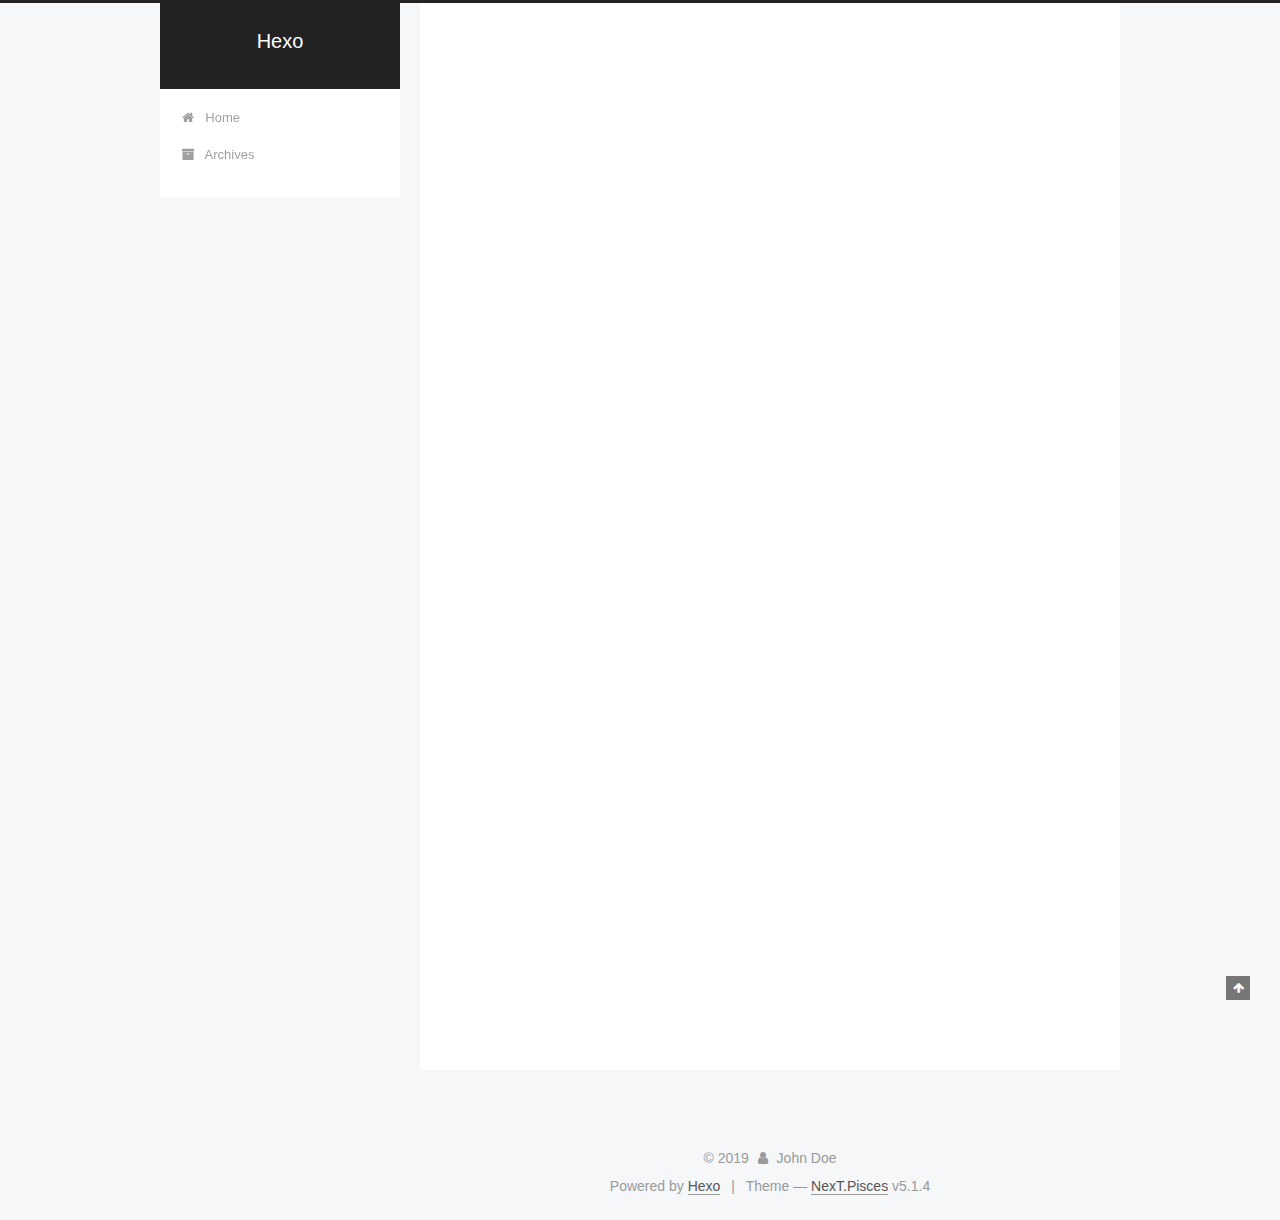
<file: index.html>
<!DOCTYPE html>



  


<html class="theme-next pisces use-motion" lang>
<head><meta name="generator" content="Hexo 3.9.0">
  <meta charset="UTF-8">
<meta http-equiv="X-UA-Compatible" content="IE=edge">
<meta name="viewport" content="width=device-width, initial-scale=1, maximum-scale=1">
<meta name="theme-color" content="#222">









<meta http-equiv="Cache-Control" content="no-transform">
<meta http-equiv="Cache-Control" content="no-siteapp">
















  
  
  <link href="/lib/fancybox/source/jquery.fancybox.css?v=2.1.5" rel="stylesheet" type="text/css">







<link href="/lib/font-awesome/css/font-awesome.min.css?v=4.6.2" rel="stylesheet" type="text/css">

<link href="/css/main.css?v=5.1.4" rel="stylesheet" type="text/css">


  <link rel="apple-touch-icon" sizes="180x180" href="/images/apple-touch-icon-next.png?v=5.1.4">


  <link rel="icon" type="image/png" sizes="32x32" href="/images/favicon-32x32-next.png?v=5.1.4">


  <link rel="icon" type="image/png" sizes="16x16" href="/images/favicon-16x16-next.png?v=5.1.4">


  <link rel="mask-icon" href="/images/logo.svg?v=5.1.4" color="#222">





  <meta name="keywords" content="Hexo, NexT">










<meta property="og:type" content="website">
<meta property="og:title" content="Hexo">
<meta property="og:url" content="http://yoursite.com/index.html">
<meta property="og:site_name" content="Hexo">
<meta property="og:locale" content="default">
<meta name="twitter:card" content="summary">
<meta name="twitter:title" content="Hexo">



<script type="text/javascript" id="hexo.configurations">
  var NexT = window.NexT || {};
  var CONFIG = {
    root: '/',
    scheme: 'Pisces',
    version: '5.1.4',
    sidebar: {"position":"left","display":"post","offset":12,"b2t":false,"scrollpercent":false,"onmobile":false},
    fancybox: true,
    tabs: true,
    motion: {"enable":true,"async":false,"transition":{"post_block":"fadeIn","post_header":"slideDownIn","post_body":"slideDownIn","coll_header":"slideLeftIn","sidebar":"slideUpIn"}},
    duoshuo: {
      userId: '0',
      author: 'Author'
    },
    algolia: {
      applicationID: '',
      apiKey: '',
      indexName: '',
      hits: {"per_page":10},
      labels: {"input_placeholder":"Search for Posts","hits_empty":"We didn't find any results for the search: ${query}","hits_stats":"${hits} results found in ${time} ms"}
    }
  };
</script>



  <link rel="canonical" href="http://yoursite.com/">





  <title>Hexo</title>
  








</head>

<body itemscope itemtype="http://schema.org/WebPage" lang="default">

  
  
    
  

  <div class="container sidebar-position-left 
  page-home">
    <div class="headband"></div>

    <header id="header" class="header" itemscope itemtype="http://schema.org/WPHeader">
      <div class="header-inner"><div class="site-brand-wrapper">
  <div class="site-meta ">
    

    <div class="custom-logo-site-title">
      <a href="/" class="brand" rel="start">
        <span class="logo-line-before"><i></i></span>
        <span class="site-title">Hexo</span>
        <span class="logo-line-after"><i></i></span>
      </a>
    </div>
      
        <p class="site-subtitle"></p>
      
  </div>

  <div class="site-nav-toggle">
    <button>
      <span class="btn-bar"></span>
      <span class="btn-bar"></span>
      <span class="btn-bar"></span>
    </button>
  </div>
</div>

<nav class="site-nav">
  

  
    <ul id="menu" class="menu">
      
        
        <li class="menu-item menu-item-home">
          <a href="/" rel="section">
            
              <i class="menu-item-icon fa fa-fw fa-home"></i> <br>
            
            Home
          </a>
        </li>
      
        
        <li class="menu-item menu-item-archives">
          <a href="/archives/" rel="section">
            
              <i class="menu-item-icon fa fa-fw fa-archive"></i> <br>
            
            Archives
          </a>
        </li>
      

      
    </ul>
  

  
</nav>



 </div>
    </header>

    <main id="main" class="main">
      <div class="main-inner">
        <div class="content-wrap">
          <div id="content" class="content">
            
  <section id="posts" class="posts-expand">
    
      

  

  
  
  

  <article class="post post-type-normal" itemscope itemtype="http://schema.org/Article">
  
  
  
  <div class="post-block">
    <link itemprop="mainEntityOfPage" href="http://yoursite.com/2019/08/02/hello-world/">

    <span hidden itemprop="author" itemscope itemtype="http://schema.org/Person">
      <meta itemprop="name" content="John Doe">
      <meta itemprop="description" content>
      <meta itemprop="image" content="/images/avatar.gif">
    </span>

    <span hidden itemprop="publisher" itemscope itemtype="http://schema.org/Organization">
      <meta itemprop="name" content="Hexo">
    </span>

    
      <header class="post-header">

        
        
          <h1 class="post-title" itemprop="name headline">
                
                <a class="post-title-link" href="/2019/08/02/hello-world/" itemprop="url">Hello World</a></h1>
        

        <div class="post-meta">
          <span class="post-time">
            
              <span class="post-meta-item-icon">
                <i class="fa fa-calendar-o"></i>
              </span>
              
                <span class="post-meta-item-text">Posted on</span>
              
              <time title="Post created" itemprop="dateCreated datePublished" datetime="2019-08-02T12:05:30+08:00">
                2019-08-02
              </time>
            

            

            
          </span>

          

          
            
          

          
          

          

          

          

        </div>
      </header>
    

    
    
    
    <div class="post-body" itemprop="articleBody">

      
      

      
        
          
            <p>Welcome to <a href="https://hexo.io/" target="_blank" rel="noopener">Hexo</a>! This is your very first post. Check <a href="https://hexo.io/docs/" target="_blank" rel="noopener">documentation</a> for more info. If you get any problems when using Hexo, you can find the answer in <a href="https://hexo.io/docs/troubleshooting.html" target="_blank" rel="noopener">troubleshooting</a> or you can ask me on <a href="https://github.com/hexojs/hexo/issues" target="_blank" rel="noopener">GitHub</a>.</p>
<h2 id="Quick-Start"><a href="#Quick-Start" class="headerlink" title="Quick Start"></a>Quick Start</h2><h3 id="Create-a-new-post"><a href="#Create-a-new-post" class="headerlink" title="Create a new post"></a>Create a new post</h3><figure class="highlight bash"><table><tr><td class="gutter"><pre><span class="line">1</span><br></pre></td><td class="code"><pre><span class="line">$ hexo new <span class="string">"My New Post"</span></span><br></pre></td></tr></table></figure>

<p>More info: <a href="https://hexo.io/docs/writing.html" target="_blank" rel="noopener">Writing</a></p>
<h3 id="Run-server"><a href="#Run-server" class="headerlink" title="Run server"></a>Run server</h3><figure class="highlight bash"><table><tr><td class="gutter"><pre><span class="line">1</span><br></pre></td><td class="code"><pre><span class="line">$ hexo server</span><br></pre></td></tr></table></figure>

<p>More info: <a href="https://hexo.io/docs/server.html" target="_blank" rel="noopener">Server</a></p>
<h3 id="Generate-static-files"><a href="#Generate-static-files" class="headerlink" title="Generate static files"></a>Generate static files</h3><figure class="highlight bash"><table><tr><td class="gutter"><pre><span class="line">1</span><br></pre></td><td class="code"><pre><span class="line">$ hexo generate</span><br></pre></td></tr></table></figure>

<p>More info: <a href="https://hexo.io/docs/generating.html" target="_blank" rel="noopener">Generating</a></p>
<h3 id="Deploy-to-remote-sites"><a href="#Deploy-to-remote-sites" class="headerlink" title="Deploy to remote sites"></a>Deploy to remote sites</h3><figure class="highlight bash"><table><tr><td class="gutter"><pre><span class="line">1</span><br></pre></td><td class="code"><pre><span class="line">$ hexo deploy</span><br></pre></td></tr></table></figure>

<p>More info: <a href="https://hexo.io/docs/deployment.html" target="_blank" rel="noopener">Deployment</a></p>

          
        
      
    </div>
    
    
    

    

    

    

    <footer class="post-footer">
      

      

      

      
      
        <div class="post-eof"></div>
      
    </footer>
  </div>
  
  
  
  </article>


    
  </section>

  


          </div>
          


          

        </div>
        
          
  
  <div class="sidebar-toggle">
    <div class="sidebar-toggle-line-wrap">
      <span class="sidebar-toggle-line sidebar-toggle-line-first"></span>
      <span class="sidebar-toggle-line sidebar-toggle-line-middle"></span>
      <span class="sidebar-toggle-line sidebar-toggle-line-last"></span>
    </div>
  </div>

  <aside id="sidebar" class="sidebar">
    
    <div class="sidebar-inner">

      

      

      <section class="site-overview-wrap sidebar-panel sidebar-panel-active">
        <div class="site-overview">
          <div class="site-author motion-element" itemprop="author" itemscope itemtype="http://schema.org/Person">
            
              <p class="site-author-name" itemprop="name">John Doe</p>
              <p class="site-description motion-element" itemprop="description"></p>
          </div>

          <nav class="site-state motion-element">

            
              <div class="site-state-item site-state-posts">
              
                <a href="/archives/">
              
                  <span class="site-state-item-count">1</span>
                  <span class="site-state-item-name">posts</span>
                </a>
              </div>
            

            

            

          </nav>

          

          

          
          

          
          

          

        </div>
      </section>

      

      

    </div>
  </aside>


        
      </div>
    </main>

    <footer id="footer" class="footer">
      <div class="footer-inner">
        <div class="copyright">&copy; <span itemprop="copyrightYear">2019</span>
  <span class="with-love">
    <i class="fa fa-user"></i>
  </span>
  <span class="author" itemprop="copyrightHolder">John Doe</span>

  
</div>


  <div class="powered-by">Powered by <a class="theme-link" target="_blank" href="https://hexo.io">Hexo</a></div>



  <span class="post-meta-divider">|</span>



  <div class="theme-info">Theme &mdash; <a class="theme-link" target="_blank" href="https://github.com/iissnan/hexo-theme-next">NexT.Pisces</a> v5.1.4</div>




        







        
      </div>
    </footer>

    
      <div class="back-to-top">
        <i class="fa fa-arrow-up"></i>
        
      </div>
    

    

  </div>

  

<script type="text/javascript">
  if (Object.prototype.toString.call(window.Promise) !== '[object Function]') {
    window.Promise = null;
  }
</script>









  












  
  
    <script type="text/javascript" src="/lib/jquery/index.js?v=2.1.3"></script>
  

  
  
    <script type="text/javascript" src="/lib/fastclick/lib/fastclick.min.js?v=1.0.6"></script>
  

  
  
    <script type="text/javascript" src="/lib/jquery_lazyload/jquery.lazyload.js?v=1.9.7"></script>
  

  
  
    <script type="text/javascript" src="/lib/velocity/velocity.min.js?v=1.2.1"></script>
  

  
  
    <script type="text/javascript" src="/lib/velocity/velocity.ui.min.js?v=1.2.1"></script>
  

  
  
    <script type="text/javascript" src="/lib/fancybox/source/jquery.fancybox.pack.js?v=2.1.5"></script>
  


  


  <script type="text/javascript" src="/js/src/utils.js?v=5.1.4"></script>

  <script type="text/javascript" src="/js/src/motion.js?v=5.1.4"></script>



  
  


  <script type="text/javascript" src="/js/src/affix.js?v=5.1.4"></script>

  <script type="text/javascript" src="/js/src/schemes/pisces.js?v=5.1.4"></script>



  

  


  <script type="text/javascript" src="/js/src/bootstrap.js?v=5.1.4"></script>



  


  




	





  





  












  





  

  

  

  
  

  

  

  

</body>
</html>
</file>
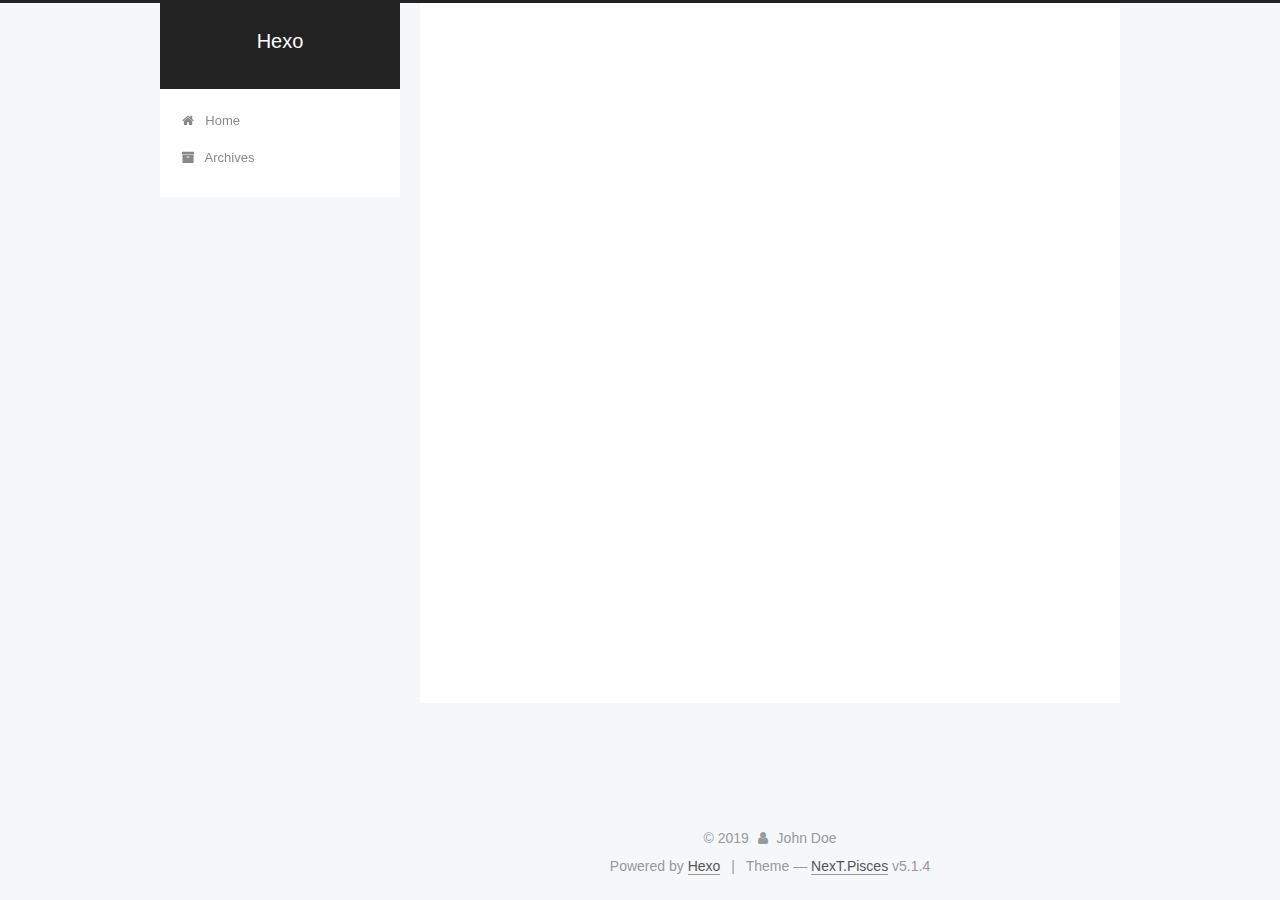
<file: archives/index.html>
<!DOCTYPE html>



  


<html class="theme-next pisces use-motion" lang>
<head><meta name="generator" content="Hexo 3.9.0">
  <meta charset="UTF-8">
<meta http-equiv="X-UA-Compatible" content="IE=edge">
<meta name="viewport" content="width=device-width, initial-scale=1, maximum-scale=1">
<meta name="theme-color" content="#222">









<meta http-equiv="Cache-Control" content="no-transform">
<meta http-equiv="Cache-Control" content="no-siteapp">
















  
  
  <link href="/lib/fancybox/source/jquery.fancybox.css?v=2.1.5" rel="stylesheet" type="text/css">







<link href="/lib/font-awesome/css/font-awesome.min.css?v=4.6.2" rel="stylesheet" type="text/css">

<link href="/css/main.css?v=5.1.4" rel="stylesheet" type="text/css">


  <link rel="apple-touch-icon" sizes="180x180" href="/images/apple-touch-icon-next.png?v=5.1.4">


  <link rel="icon" type="image/png" sizes="32x32" href="/images/favicon-32x32-next.png?v=5.1.4">


  <link rel="icon" type="image/png" sizes="16x16" href="/images/favicon-16x16-next.png?v=5.1.4">


  <link rel="mask-icon" href="/images/logo.svg?v=5.1.4" color="#222">





  <meta name="keywords" content="Hexo, NexT">










<meta property="og:type" content="website">
<meta property="og:title" content="Hexo">
<meta property="og:url" content="http://yoursite.com/archives/index.html">
<meta property="og:site_name" content="Hexo">
<meta property="og:locale" content="default">
<meta name="twitter:card" content="summary">
<meta name="twitter:title" content="Hexo">



<script type="text/javascript" id="hexo.configurations">
  var NexT = window.NexT || {};
  var CONFIG = {
    root: '/',
    scheme: 'Pisces',
    version: '5.1.4',
    sidebar: {"position":"left","display":"post","offset":12,"b2t":false,"scrollpercent":false,"onmobile":false},
    fancybox: true,
    tabs: true,
    motion: {"enable":true,"async":false,"transition":{"post_block":"fadeIn","post_header":"slideDownIn","post_body":"slideDownIn","coll_header":"slideLeftIn","sidebar":"slideUpIn"}},
    duoshuo: {
      userId: '0',
      author: 'Author'
    },
    algolia: {
      applicationID: '',
      apiKey: '',
      indexName: '',
      hits: {"per_page":10},
      labels: {"input_placeholder":"Search for Posts","hits_empty":"We didn't find any results for the search: ${query}","hits_stats":"${hits} results found in ${time} ms"}
    }
  };
</script>



  <link rel="canonical" href="http://yoursite.com/archives/">





  <title>Archive | Hexo</title>
  








</head>

<body itemscope itemtype="http://schema.org/WebPage" lang="default">

  
  
    
  

  <div class="container sidebar-position-left page-archive">
    <div class="headband"></div>

    <header id="header" class="header" itemscope itemtype="http://schema.org/WPHeader">
      <div class="header-inner"><div class="site-brand-wrapper">
  <div class="site-meta ">
    

    <div class="custom-logo-site-title">
      <a href="/" class="brand" rel="start">
        <span class="logo-line-before"><i></i></span>
        <span class="site-title">Hexo</span>
        <span class="logo-line-after"><i></i></span>
      </a>
    </div>
      
        <p class="site-subtitle"></p>
      
  </div>

  <div class="site-nav-toggle">
    <button>
      <span class="btn-bar"></span>
      <span class="btn-bar"></span>
      <span class="btn-bar"></span>
    </button>
  </div>
</div>

<nav class="site-nav">
  

  
    <ul id="menu" class="menu">
      
        
        <li class="menu-item menu-item-home">
          <a href="/" rel="section">
            
              <i class="menu-item-icon fa fa-fw fa-home"></i> <br>
            
            Home
          </a>
        </li>
      
        
        <li class="menu-item menu-item-archives">
          <a href="/archives/" rel="section">
            
              <i class="menu-item-icon fa fa-fw fa-archive"></i> <br>
            
            Archives
          </a>
        </li>
      

      
    </ul>
  

  
</nav>



 </div>
    </header>

    <main id="main" class="main">
      <div class="main-inner">
        <div class="content-wrap">
          <div id="content" class="content">
            

  
  
  
  <div class="post-block archive">
    <div id="posts" class="posts-collapse">
      <span class="archive-move-on"></span>

      <span class="archive-page-counter">
        
        
        
          
        
        Um..! 1 post. Keep on posting.
      </span>

      

        
        
        

        
          
          <div class="collection-title">
            <h1 class="archive-year" id="archive-year-2019">2019</h1>
          </div>
        
        

        

  <article class="post post-type-normal" itemscope itemtype="http://schema.org/Article">
    <header class="post-header">

      <h2 class="post-title">
        
            <a class="post-title-link" href="/2019/08/02/hello-world/" itemprop="url">
              
                <span itemprop="name">Hello World</span>
              
            </a>
        
      </h2>

      <div class="post-meta">
        <time class="post-time" itemprop="dateCreated" datetime="2019-08-02T12:05:30+08:00" content="2019-08-02">
          08-02
        </time>
      </div>

    </header>
  </article>



      

    </div>
  </div>
  
  
  

  



          </div>
          


          

        </div>
        
          
  
  <div class="sidebar-toggle">
    <div class="sidebar-toggle-line-wrap">
      <span class="sidebar-toggle-line sidebar-toggle-line-first"></span>
      <span class="sidebar-toggle-line sidebar-toggle-line-middle"></span>
      <span class="sidebar-toggle-line sidebar-toggle-line-last"></span>
    </div>
  </div>

  <aside id="sidebar" class="sidebar">
    
    <div class="sidebar-inner">

      

      

      <section class="site-overview-wrap sidebar-panel sidebar-panel-active">
        <div class="site-overview">
          <div class="site-author motion-element" itemprop="author" itemscope itemtype="http://schema.org/Person">
            
              <p class="site-author-name" itemprop="name">John Doe</p>
              <p class="site-description motion-element" itemprop="description"></p>
          </div>

          <nav class="site-state motion-element">

            
              <div class="site-state-item site-state-posts">
              
                <a href="/archives/">
              
                  <span class="site-state-item-count">1</span>
                  <span class="site-state-item-name">posts</span>
                </a>
              </div>
            

            

            

          </nav>

          

          

          
          

          
          

          

        </div>
      </section>

      

      

    </div>
  </aside>


        
      </div>
    </main>

    <footer id="footer" class="footer">
      <div class="footer-inner">
        <div class="copyright">&copy; <span itemprop="copyrightYear">2019</span>
  <span class="with-love">
    <i class="fa fa-user"></i>
  </span>
  <span class="author" itemprop="copyrightHolder">John Doe</span>

  
</div>


  <div class="powered-by">Powered by <a class="theme-link" target="_blank" href="https://hexo.io">Hexo</a></div>



  <span class="post-meta-divider">|</span>



  <div class="theme-info">Theme &mdash; <a class="theme-link" target="_blank" href="https://github.com/iissnan/hexo-theme-next">NexT.Pisces</a> v5.1.4</div>




        







        
      </div>
    </footer>

    
      <div class="back-to-top">
        <i class="fa fa-arrow-up"></i>
        
      </div>
    

    

  </div>

  

<script type="text/javascript">
  if (Object.prototype.toString.call(window.Promise) !== '[object Function]') {
    window.Promise = null;
  }
</script>









  












  
  
    <script type="text/javascript" src="/lib/jquery/index.js?v=2.1.3"></script>
  

  
  
    <script type="text/javascript" src="/lib/fastclick/lib/fastclick.min.js?v=1.0.6"></script>
  

  
  
    <script type="text/javascript" src="/lib/jquery_lazyload/jquery.lazyload.js?v=1.9.7"></script>
  

  
  
    <script type="text/javascript" src="/lib/velocity/velocity.min.js?v=1.2.1"></script>
  

  
  
    <script type="text/javascript" src="/lib/velocity/velocity.ui.min.js?v=1.2.1"></script>
  

  
  
    <script type="text/javascript" src="/lib/fancybox/source/jquery.fancybox.pack.js?v=2.1.5"></script>
  


  


  <script type="text/javascript" src="/js/src/utils.js?v=5.1.4"></script>

  <script type="text/javascript" src="/js/src/motion.js?v=5.1.4"></script>



  
  


  <script type="text/javascript" src="/js/src/affix.js?v=5.1.4"></script>

  <script type="text/javascript" src="/js/src/schemes/pisces.js?v=5.1.4"></script>



  

  


  <script type="text/javascript" src="/js/src/bootstrap.js?v=5.1.4"></script>



  


  




	





  





  












  





  

  

  

  
  

  

  

  

</body>
</html>
</file>
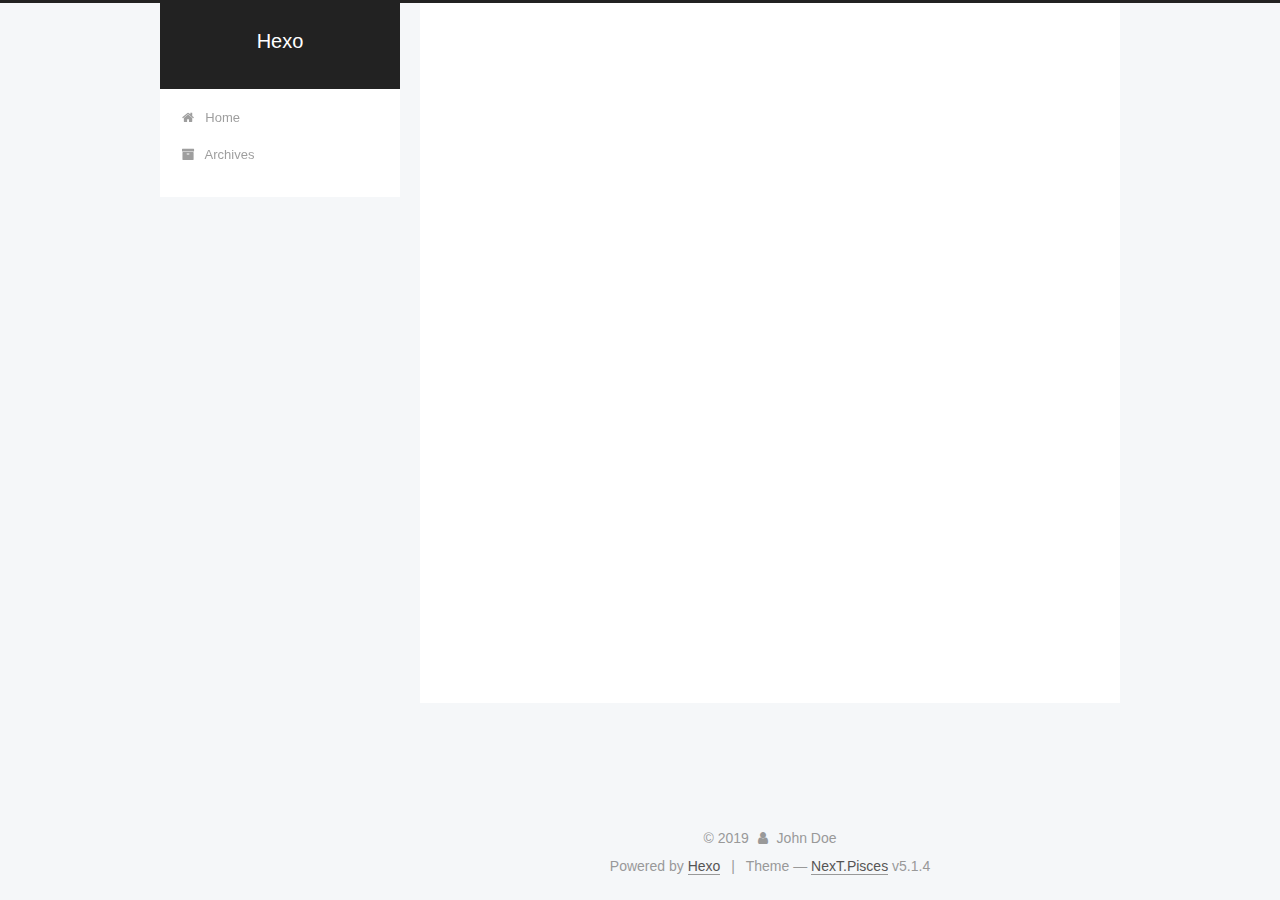
<file: archives/2019/index.html>
<!DOCTYPE html>



  


<html class="theme-next pisces use-motion" lang>
<head><meta name="generator" content="Hexo 3.9.0">
  <meta charset="UTF-8">
<meta http-equiv="X-UA-Compatible" content="IE=edge">
<meta name="viewport" content="width=device-width, initial-scale=1, maximum-scale=1">
<meta name="theme-color" content="#222">









<meta http-equiv="Cache-Control" content="no-transform">
<meta http-equiv="Cache-Control" content="no-siteapp">
















  
  
  <link href="/lib/fancybox/source/jquery.fancybox.css?v=2.1.5" rel="stylesheet" type="text/css">







<link href="/lib/font-awesome/css/font-awesome.min.css?v=4.6.2" rel="stylesheet" type="text/css">

<link href="/css/main.css?v=5.1.4" rel="stylesheet" type="text/css">


  <link rel="apple-touch-icon" sizes="180x180" href="/images/apple-touch-icon-next.png?v=5.1.4">


  <link rel="icon" type="image/png" sizes="32x32" href="/images/favicon-32x32-next.png?v=5.1.4">


  <link rel="icon" type="image/png" sizes="16x16" href="/images/favicon-16x16-next.png?v=5.1.4">


  <link rel="mask-icon" href="/images/logo.svg?v=5.1.4" color="#222">





  <meta name="keywords" content="Hexo, NexT">










<meta property="og:type" content="website">
<meta property="og:title" content="Hexo">
<meta property="og:url" content="http://yoursite.com/archives/2019/index.html">
<meta property="og:site_name" content="Hexo">
<meta property="og:locale" content="default">
<meta name="twitter:card" content="summary">
<meta name="twitter:title" content="Hexo">



<script type="text/javascript" id="hexo.configurations">
  var NexT = window.NexT || {};
  var CONFIG = {
    root: '/',
    scheme: 'Pisces',
    version: '5.1.4',
    sidebar: {"position":"left","display":"post","offset":12,"b2t":false,"scrollpercent":false,"onmobile":false},
    fancybox: true,
    tabs: true,
    motion: {"enable":true,"async":false,"transition":{"post_block":"fadeIn","post_header":"slideDownIn","post_body":"slideDownIn","coll_header":"slideLeftIn","sidebar":"slideUpIn"}},
    duoshuo: {
      userId: '0',
      author: 'Author'
    },
    algolia: {
      applicationID: '',
      apiKey: '',
      indexName: '',
      hits: {"per_page":10},
      labels: {"input_placeholder":"Search for Posts","hits_empty":"We didn't find any results for the search: ${query}","hits_stats":"${hits} results found in ${time} ms"}
    }
  };
</script>



  <link rel="canonical" href="http://yoursite.com/archives/2019/">





  <title>Archive | Hexo</title>
  








</head>

<body itemscope itemtype="http://schema.org/WebPage" lang="default">

  
  
    
  

  <div class="container sidebar-position-left page-archive">
    <div class="headband"></div>

    <header id="header" class="header" itemscope itemtype="http://schema.org/WPHeader">
      <div class="header-inner"><div class="site-brand-wrapper">
  <div class="site-meta ">
    

    <div class="custom-logo-site-title">
      <a href="/" class="brand" rel="start">
        <span class="logo-line-before"><i></i></span>
        <span class="site-title">Hexo</span>
        <span class="logo-line-after"><i></i></span>
      </a>
    </div>
      
        <p class="site-subtitle"></p>
      
  </div>

  <div class="site-nav-toggle">
    <button>
      <span class="btn-bar"></span>
      <span class="btn-bar"></span>
      <span class="btn-bar"></span>
    </button>
  </div>
</div>

<nav class="site-nav">
  

  
    <ul id="menu" class="menu">
      
        
        <li class="menu-item menu-item-home">
          <a href="/" rel="section">
            
              <i class="menu-item-icon fa fa-fw fa-home"></i> <br>
            
            Home
          </a>
        </li>
      
        
        <li class="menu-item menu-item-archives">
          <a href="/archives/" rel="section">
            
              <i class="menu-item-icon fa fa-fw fa-archive"></i> <br>
            
            Archives
          </a>
        </li>
      

      
    </ul>
  

  
</nav>



 </div>
    </header>

    <main id="main" class="main">
      <div class="main-inner">
        <div class="content-wrap">
          <div id="content" class="content">
            

  
  
  
  <div class="post-block archive">
    <div id="posts" class="posts-collapse">
      <span class="archive-move-on"></span>

      <span class="archive-page-counter">
        
        
        
          
        
        Um..! 1 post. Keep on posting.
      </span>

      

        
        
        

        
          
          <div class="collection-title">
            <h1 class="archive-year" id="archive-year-2019">2019</h1>
          </div>
        
        

        

  <article class="post post-type-normal" itemscope itemtype="http://schema.org/Article">
    <header class="post-header">

      <h2 class="post-title">
        
            <a class="post-title-link" href="/2019/08/02/hello-world/" itemprop="url">
              
                <span itemprop="name">Hello World</span>
              
            </a>
        
      </h2>

      <div class="post-meta">
        <time class="post-time" itemprop="dateCreated" datetime="2019-08-02T12:05:30+08:00" content="2019-08-02">
          08-02
        </time>
      </div>

    </header>
  </article>



      

    </div>
  </div>
  
  
  

  



          </div>
          


          

        </div>
        
          
  
  <div class="sidebar-toggle">
    <div class="sidebar-toggle-line-wrap">
      <span class="sidebar-toggle-line sidebar-toggle-line-first"></span>
      <span class="sidebar-toggle-line sidebar-toggle-line-middle"></span>
      <span class="sidebar-toggle-line sidebar-toggle-line-last"></span>
    </div>
  </div>

  <aside id="sidebar" class="sidebar">
    
    <div class="sidebar-inner">

      

      

      <section class="site-overview-wrap sidebar-panel sidebar-panel-active">
        <div class="site-overview">
          <div class="site-author motion-element" itemprop="author" itemscope itemtype="http://schema.org/Person">
            
              <p class="site-author-name" itemprop="name">John Doe</p>
              <p class="site-description motion-element" itemprop="description"></p>
          </div>

          <nav class="site-state motion-element">

            
              <div class="site-state-item site-state-posts">
              
                <a href="/archives/">
              
                  <span class="site-state-item-count">1</span>
                  <span class="site-state-item-name">posts</span>
                </a>
              </div>
            

            

            

          </nav>

          

          

          
          

          
          

          

        </div>
      </section>

      

      

    </div>
  </aside>


        
      </div>
    </main>

    <footer id="footer" class="footer">
      <div class="footer-inner">
        <div class="copyright">&copy; <span itemprop="copyrightYear">2019</span>
  <span class="with-love">
    <i class="fa fa-user"></i>
  </span>
  <span class="author" itemprop="copyrightHolder">John Doe</span>

  
</div>


  <div class="powered-by">Powered by <a class="theme-link" target="_blank" href="https://hexo.io">Hexo</a></div>



  <span class="post-meta-divider">|</span>



  <div class="theme-info">Theme &mdash; <a class="theme-link" target="_blank" href="https://github.com/iissnan/hexo-theme-next">NexT.Pisces</a> v5.1.4</div>




        







        
      </div>
    </footer>

    
      <div class="back-to-top">
        <i class="fa fa-arrow-up"></i>
        
      </div>
    

    

  </div>

  

<script type="text/javascript">
  if (Object.prototype.toString.call(window.Promise) !== '[object Function]') {
    window.Promise = null;
  }
</script>









  












  
  
    <script type="text/javascript" src="/lib/jquery/index.js?v=2.1.3"></script>
  

  
  
    <script type="text/javascript" src="/lib/fastclick/lib/fastclick.min.js?v=1.0.6"></script>
  

  
  
    <script type="text/javascript" src="/lib/jquery_lazyload/jquery.lazyload.js?v=1.9.7"></script>
  

  
  
    <script type="text/javascript" src="/lib/velocity/velocity.min.js?v=1.2.1"></script>
  

  
  
    <script type="text/javascript" src="/lib/velocity/velocity.ui.min.js?v=1.2.1"></script>
  

  
  
    <script type="text/javascript" src="/lib/fancybox/source/jquery.fancybox.pack.js?v=2.1.5"></script>
  


  


  <script type="text/javascript" src="/js/src/utils.js?v=5.1.4"></script>

  <script type="text/javascript" src="/js/src/motion.js?v=5.1.4"></script>



  
  


  <script type="text/javascript" src="/js/src/affix.js?v=5.1.4"></script>

  <script type="text/javascript" src="/js/src/schemes/pisces.js?v=5.1.4"></script>



  

  


  <script type="text/javascript" src="/js/src/bootstrap.js?v=5.1.4"></script>



  


  




	





  





  












  





  

  

  

  
  

  

  

  

</body>
</html>
</file>
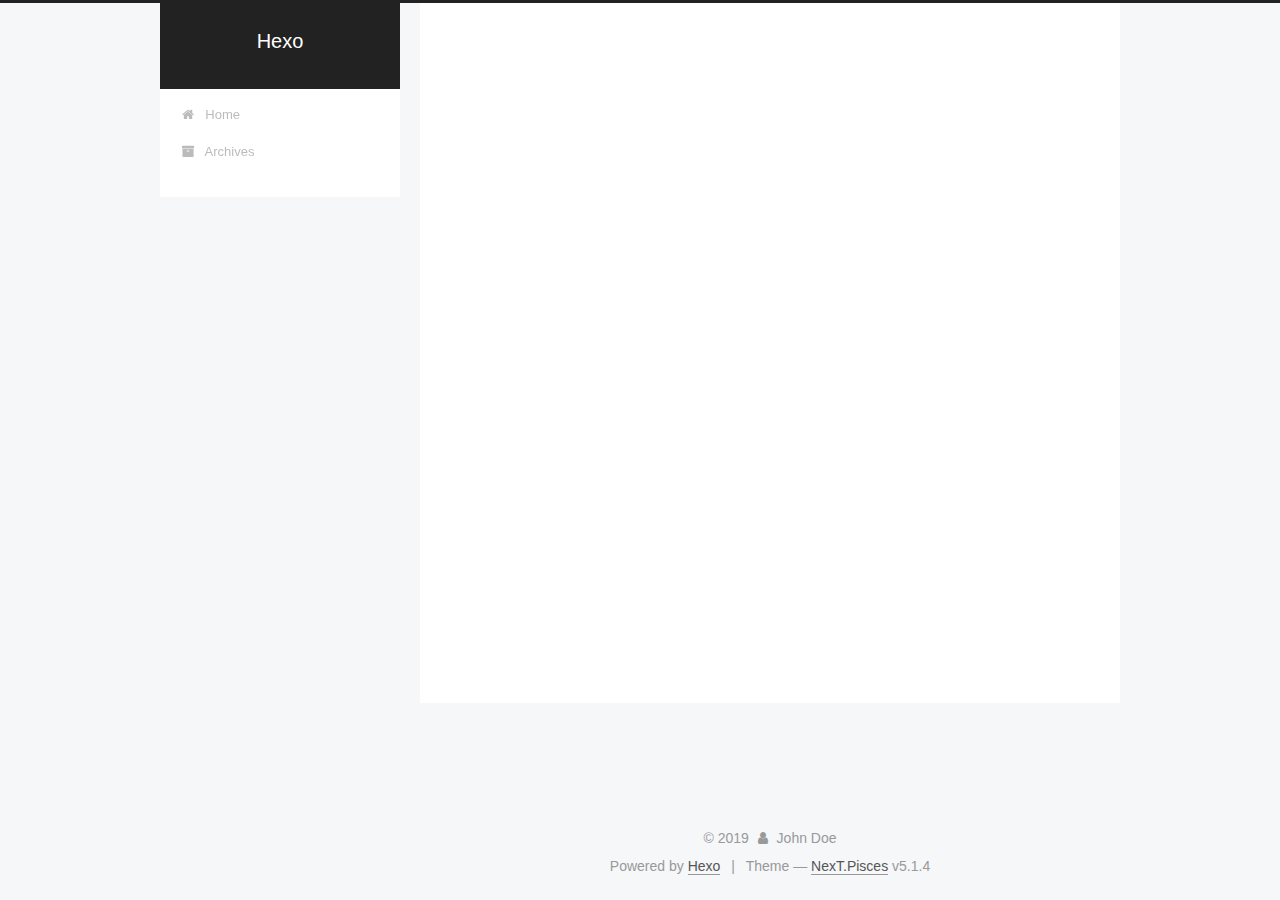
<file: archives/2019/08/index.html>
<!DOCTYPE html>



  


<html class="theme-next pisces use-motion" lang>
<head><meta name="generator" content="Hexo 3.9.0">
  <meta charset="UTF-8">
<meta http-equiv="X-UA-Compatible" content="IE=edge">
<meta name="viewport" content="width=device-width, initial-scale=1, maximum-scale=1">
<meta name="theme-color" content="#222">









<meta http-equiv="Cache-Control" content="no-transform">
<meta http-equiv="Cache-Control" content="no-siteapp">
















  
  
  <link href="/lib/fancybox/source/jquery.fancybox.css?v=2.1.5" rel="stylesheet" type="text/css">







<link href="/lib/font-awesome/css/font-awesome.min.css?v=4.6.2" rel="stylesheet" type="text/css">

<link href="/css/main.css?v=5.1.4" rel="stylesheet" type="text/css">


  <link rel="apple-touch-icon" sizes="180x180" href="/images/apple-touch-icon-next.png?v=5.1.4">


  <link rel="icon" type="image/png" sizes="32x32" href="/images/favicon-32x32-next.png?v=5.1.4">


  <link rel="icon" type="image/png" sizes="16x16" href="/images/favicon-16x16-next.png?v=5.1.4">


  <link rel="mask-icon" href="/images/logo.svg?v=5.1.4" color="#222">





  <meta name="keywords" content="Hexo, NexT">










<meta property="og:type" content="website">
<meta property="og:title" content="Hexo">
<meta property="og:url" content="http://yoursite.com/archives/2019/08/index.html">
<meta property="og:site_name" content="Hexo">
<meta property="og:locale" content="default">
<meta name="twitter:card" content="summary">
<meta name="twitter:title" content="Hexo">



<script type="text/javascript" id="hexo.configurations">
  var NexT = window.NexT || {};
  var CONFIG = {
    root: '/',
    scheme: 'Pisces',
    version: '5.1.4',
    sidebar: {"position":"left","display":"post","offset":12,"b2t":false,"scrollpercent":false,"onmobile":false},
    fancybox: true,
    tabs: true,
    motion: {"enable":true,"async":false,"transition":{"post_block":"fadeIn","post_header":"slideDownIn","post_body":"slideDownIn","coll_header":"slideLeftIn","sidebar":"slideUpIn"}},
    duoshuo: {
      userId: '0',
      author: 'Author'
    },
    algolia: {
      applicationID: '',
      apiKey: '',
      indexName: '',
      hits: {"per_page":10},
      labels: {"input_placeholder":"Search for Posts","hits_empty":"We didn't find any results for the search: ${query}","hits_stats":"${hits} results found in ${time} ms"}
    }
  };
</script>



  <link rel="canonical" href="http://yoursite.com/archives/2019/08/">





  <title>Archive | Hexo</title>
  








</head>

<body itemscope itemtype="http://schema.org/WebPage" lang="default">

  
  
    
  

  <div class="container sidebar-position-left page-archive">
    <div class="headband"></div>

    <header id="header" class="header" itemscope itemtype="http://schema.org/WPHeader">
      <div class="header-inner"><div class="site-brand-wrapper">
  <div class="site-meta ">
    

    <div class="custom-logo-site-title">
      <a href="/" class="brand" rel="start">
        <span class="logo-line-before"><i></i></span>
        <span class="site-title">Hexo</span>
        <span class="logo-line-after"><i></i></span>
      </a>
    </div>
      
        <p class="site-subtitle"></p>
      
  </div>

  <div class="site-nav-toggle">
    <button>
      <span class="btn-bar"></span>
      <span class="btn-bar"></span>
      <span class="btn-bar"></span>
    </button>
  </div>
</div>

<nav class="site-nav">
  

  
    <ul id="menu" class="menu">
      
        
        <li class="menu-item menu-item-home">
          <a href="/" rel="section">
            
              <i class="menu-item-icon fa fa-fw fa-home"></i> <br>
            
            Home
          </a>
        </li>
      
        
        <li class="menu-item menu-item-archives">
          <a href="/archives/" rel="section">
            
              <i class="menu-item-icon fa fa-fw fa-archive"></i> <br>
            
            Archives
          </a>
        </li>
      

      
    </ul>
  

  
</nav>



 </div>
    </header>

    <main id="main" class="main">
      <div class="main-inner">
        <div class="content-wrap">
          <div id="content" class="content">
            

  
  
  
  <div class="post-block archive">
    <div id="posts" class="posts-collapse">
      <span class="archive-move-on"></span>

      <span class="archive-page-counter">
        
        
        
          
        
        Um..! 1 post. Keep on posting.
      </span>

      

        
        
        

        
          
          <div class="collection-title">
            <h1 class="archive-year" id="archive-year-2019">2019</h1>
          </div>
        
        

        

  <article class="post post-type-normal" itemscope itemtype="http://schema.org/Article">
    <header class="post-header">

      <h2 class="post-title">
        
            <a class="post-title-link" href="/2019/08/02/hello-world/" itemprop="url">
              
                <span itemprop="name">Hello World</span>
              
            </a>
        
      </h2>

      <div class="post-meta">
        <time class="post-time" itemprop="dateCreated" datetime="2019-08-02T12:05:30+08:00" content="2019-08-02">
          08-02
        </time>
      </div>

    </header>
  </article>



      

    </div>
  </div>
  
  
  

  



          </div>
          


          

        </div>
        
          
  
  <div class="sidebar-toggle">
    <div class="sidebar-toggle-line-wrap">
      <span class="sidebar-toggle-line sidebar-toggle-line-first"></span>
      <span class="sidebar-toggle-line sidebar-toggle-line-middle"></span>
      <span class="sidebar-toggle-line sidebar-toggle-line-last"></span>
    </div>
  </div>

  <aside id="sidebar" class="sidebar">
    
    <div class="sidebar-inner">

      

      

      <section class="site-overview-wrap sidebar-panel sidebar-panel-active">
        <div class="site-overview">
          <div class="site-author motion-element" itemprop="author" itemscope itemtype="http://schema.org/Person">
            
              <p class="site-author-name" itemprop="name">John Doe</p>
              <p class="site-description motion-element" itemprop="description"></p>
          </div>

          <nav class="site-state motion-element">

            
              <div class="site-state-item site-state-posts">
              
                <a href="/archives/">
              
                  <span class="site-state-item-count">1</span>
                  <span class="site-state-item-name">posts</span>
                </a>
              </div>
            

            

            

          </nav>

          

          

          
          

          
          

          

        </div>
      </section>

      

      

    </div>
  </aside>


        
      </div>
    </main>

    <footer id="footer" class="footer">
      <div class="footer-inner">
        <div class="copyright">&copy; <span itemprop="copyrightYear">2019</span>
  <span class="with-love">
    <i class="fa fa-user"></i>
  </span>
  <span class="author" itemprop="copyrightHolder">John Doe</span>

  
</div>


  <div class="powered-by">Powered by <a class="theme-link" target="_blank" href="https://hexo.io">Hexo</a></div>



  <span class="post-meta-divider">|</span>



  <div class="theme-info">Theme &mdash; <a class="theme-link" target="_blank" href="https://github.com/iissnan/hexo-theme-next">NexT.Pisces</a> v5.1.4</div>




        







        
      </div>
    </footer>

    
      <div class="back-to-top">
        <i class="fa fa-arrow-up"></i>
        
      </div>
    

    

  </div>

  

<script type="text/javascript">
  if (Object.prototype.toString.call(window.Promise) !== '[object Function]') {
    window.Promise = null;
  }
</script>









  












  
  
    <script type="text/javascript" src="/lib/jquery/index.js?v=2.1.3"></script>
  

  
  
    <script type="text/javascript" src="/lib/fastclick/lib/fastclick.min.js?v=1.0.6"></script>
  

  
  
    <script type="text/javascript" src="/lib/jquery_lazyload/jquery.lazyload.js?v=1.9.7"></script>
  

  
  
    <script type="text/javascript" src="/lib/velocity/velocity.min.js?v=1.2.1"></script>
  

  
  
    <script type="text/javascript" src="/lib/velocity/velocity.ui.min.js?v=1.2.1"></script>
  

  
  
    <script type="text/javascript" src="/lib/fancybox/source/jquery.fancybox.pack.js?v=2.1.5"></script>
  


  


  <script type="text/javascript" src="/js/src/utils.js?v=5.1.4"></script>

  <script type="text/javascript" src="/js/src/motion.js?v=5.1.4"></script>



  
  


  <script type="text/javascript" src="/js/src/affix.js?v=5.1.4"></script>

  <script type="text/javascript" src="/js/src/schemes/pisces.js?v=5.1.4"></script>



  

  


  <script type="text/javascript" src="/js/src/bootstrap.js?v=5.1.4"></script>



  


  




	





  





  












  





  

  

  

  
  

  

  

  

</body>
</html>
</file>
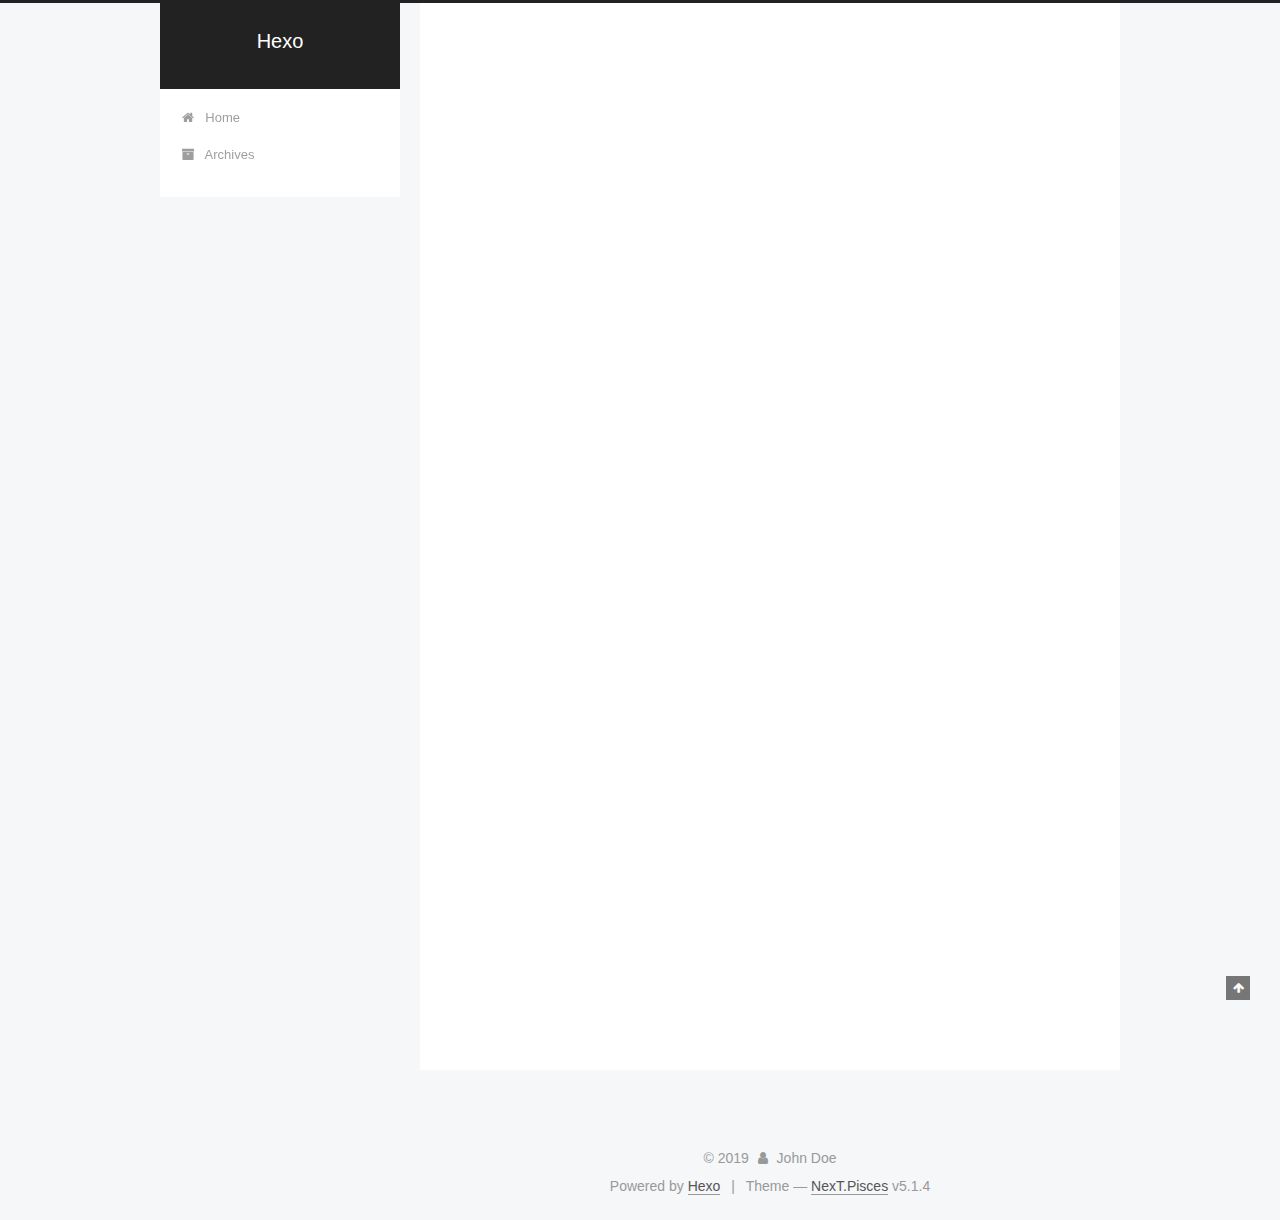
<file: 2019/08/02/hello-world/index.html>
<!DOCTYPE html>



  


<html class="theme-next pisces use-motion" lang>
<head><meta name="generator" content="Hexo 3.9.0">
  <meta charset="UTF-8">
<meta http-equiv="X-UA-Compatible" content="IE=edge">
<meta name="viewport" content="width=device-width, initial-scale=1, maximum-scale=1">
<meta name="theme-color" content="#222">









<meta http-equiv="Cache-Control" content="no-transform">
<meta http-equiv="Cache-Control" content="no-siteapp">
















  
  
  <link href="/lib/fancybox/source/jquery.fancybox.css?v=2.1.5" rel="stylesheet" type="text/css">







<link href="/lib/font-awesome/css/font-awesome.min.css?v=4.6.2" rel="stylesheet" type="text/css">

<link href="/css/main.css?v=5.1.4" rel="stylesheet" type="text/css">


  <link rel="apple-touch-icon" sizes="180x180" href="/images/apple-touch-icon-next.png?v=5.1.4">


  <link rel="icon" type="image/png" sizes="32x32" href="/images/favicon-32x32-next.png?v=5.1.4">


  <link rel="icon" type="image/png" sizes="16x16" href="/images/favicon-16x16-next.png?v=5.1.4">


  <link rel="mask-icon" href="/images/logo.svg?v=5.1.4" color="#222">





  <meta name="keywords" content="Hexo, NexT">










<meta name="description" content="Welcome to Hexo! This is your very first post. Check documentation for more info. If you get any problems when using Hexo, you can find the answer in troubleshooting or you can ask me on GitHub. Quick">
<meta property="og:type" content="article">
<meta property="og:title" content="Hello World">
<meta property="og:url" content="http://yoursite.com/2019/08/02/hello-world/index.html">
<meta property="og:site_name" content="Hexo">
<meta property="og:description" content="Welcome to Hexo! This is your very first post. Check documentation for more info. If you get any problems when using Hexo, you can find the answer in troubleshooting or you can ask me on GitHub. Quick">
<meta property="og:locale" content="default">
<meta property="og:updated_time" content="2019-08-02T04:05:30.569Z">
<meta name="twitter:card" content="summary">
<meta name="twitter:title" content="Hello World">
<meta name="twitter:description" content="Welcome to Hexo! This is your very first post. Check documentation for more info. If you get any problems when using Hexo, you can find the answer in troubleshooting or you can ask me on GitHub. Quick">



<script type="text/javascript" id="hexo.configurations">
  var NexT = window.NexT || {};
  var CONFIG = {
    root: '/',
    scheme: 'Pisces',
    version: '5.1.4',
    sidebar: {"position":"left","display":"post","offset":12,"b2t":false,"scrollpercent":false,"onmobile":false},
    fancybox: true,
    tabs: true,
    motion: {"enable":true,"async":false,"transition":{"post_block":"fadeIn","post_header":"slideDownIn","post_body":"slideDownIn","coll_header":"slideLeftIn","sidebar":"slideUpIn"}},
    duoshuo: {
      userId: '0',
      author: 'Author'
    },
    algolia: {
      applicationID: '',
      apiKey: '',
      indexName: '',
      hits: {"per_page":10},
      labels: {"input_placeholder":"Search for Posts","hits_empty":"We didn't find any results for the search: ${query}","hits_stats":"${hits} results found in ${time} ms"}
    }
  };
</script>



  <link rel="canonical" href="http://yoursite.com/2019/08/02/hello-world/">





  <title>Hello World | Hexo</title>
  








</head>

<body itemscope itemtype="http://schema.org/WebPage" lang="default">

  
  
    
  

  <div class="container sidebar-position-left page-post-detail">
    <div class="headband"></div>

    <header id="header" class="header" itemscope itemtype="http://schema.org/WPHeader">
      <div class="header-inner"><div class="site-brand-wrapper">
  <div class="site-meta ">
    

    <div class="custom-logo-site-title">
      <a href="/" class="brand" rel="start">
        <span class="logo-line-before"><i></i></span>
        <span class="site-title">Hexo</span>
        <span class="logo-line-after"><i></i></span>
      </a>
    </div>
      
        <p class="site-subtitle"></p>
      
  </div>

  <div class="site-nav-toggle">
    <button>
      <span class="btn-bar"></span>
      <span class="btn-bar"></span>
      <span class="btn-bar"></span>
    </button>
  </div>
</div>

<nav class="site-nav">
  

  
    <ul id="menu" class="menu">
      
        
        <li class="menu-item menu-item-home">
          <a href="/" rel="section">
            
              <i class="menu-item-icon fa fa-fw fa-home"></i> <br>
            
            Home
          </a>
        </li>
      
        
        <li class="menu-item menu-item-archives">
          <a href="/archives/" rel="section">
            
              <i class="menu-item-icon fa fa-fw fa-archive"></i> <br>
            
            Archives
          </a>
        </li>
      

      
    </ul>
  

  
</nav>



 </div>
    </header>

    <main id="main" class="main">
      <div class="main-inner">
        <div class="content-wrap">
          <div id="content" class="content">
            

  <div id="posts" class="posts-expand">
    

  

  
  
  

  <article class="post post-type-normal" itemscope itemtype="http://schema.org/Article">
  
  
  
  <div class="post-block">
    <link itemprop="mainEntityOfPage" href="http://yoursite.com/2019/08/02/hello-world/">

    <span hidden itemprop="author" itemscope itemtype="http://schema.org/Person">
      <meta itemprop="name" content="John Doe">
      <meta itemprop="description" content>
      <meta itemprop="image" content="/images/avatar.gif">
    </span>

    <span hidden itemprop="publisher" itemscope itemtype="http://schema.org/Organization">
      <meta itemprop="name" content="Hexo">
    </span>

    
      <header class="post-header">

        
        
          <h1 class="post-title" itemprop="name headline">Hello World</h1>
        

        <div class="post-meta">
          <span class="post-time">
            
              <span class="post-meta-item-icon">
                <i class="fa fa-calendar-o"></i>
              </span>
              
                <span class="post-meta-item-text">Posted on</span>
              
              <time title="Post created" itemprop="dateCreated datePublished" datetime="2019-08-02T12:05:30+08:00">
                2019-08-02
              </time>
            

            

            
          </span>

          

          
            
          

          
          

          

          

          

        </div>
      </header>
    

    
    
    
    <div class="post-body" itemprop="articleBody">

      
      

      
        <p>Welcome to <a href="https://hexo.io/" target="_blank" rel="noopener">Hexo</a>! This is your very first post. Check <a href="https://hexo.io/docs/" target="_blank" rel="noopener">documentation</a> for more info. If you get any problems when using Hexo, you can find the answer in <a href="https://hexo.io/docs/troubleshooting.html" target="_blank" rel="noopener">troubleshooting</a> or you can ask me on <a href="https://github.com/hexojs/hexo/issues" target="_blank" rel="noopener">GitHub</a>.</p>
<h2 id="Quick-Start"><a href="#Quick-Start" class="headerlink" title="Quick Start"></a>Quick Start</h2><h3 id="Create-a-new-post"><a href="#Create-a-new-post" class="headerlink" title="Create a new post"></a>Create a new post</h3><figure class="highlight bash"><table><tr><td class="gutter"><pre><span class="line">1</span><br></pre></td><td class="code"><pre><span class="line">$ hexo new <span class="string">"My New Post"</span></span><br></pre></td></tr></table></figure>

<p>More info: <a href="https://hexo.io/docs/writing.html" target="_blank" rel="noopener">Writing</a></p>
<h3 id="Run-server"><a href="#Run-server" class="headerlink" title="Run server"></a>Run server</h3><figure class="highlight bash"><table><tr><td class="gutter"><pre><span class="line">1</span><br></pre></td><td class="code"><pre><span class="line">$ hexo server</span><br></pre></td></tr></table></figure>

<p>More info: <a href="https://hexo.io/docs/server.html" target="_blank" rel="noopener">Server</a></p>
<h3 id="Generate-static-files"><a href="#Generate-static-files" class="headerlink" title="Generate static files"></a>Generate static files</h3><figure class="highlight bash"><table><tr><td class="gutter"><pre><span class="line">1</span><br></pre></td><td class="code"><pre><span class="line">$ hexo generate</span><br></pre></td></tr></table></figure>

<p>More info: <a href="https://hexo.io/docs/generating.html" target="_blank" rel="noopener">Generating</a></p>
<h3 id="Deploy-to-remote-sites"><a href="#Deploy-to-remote-sites" class="headerlink" title="Deploy to remote sites"></a>Deploy to remote sites</h3><figure class="highlight bash"><table><tr><td class="gutter"><pre><span class="line">1</span><br></pre></td><td class="code"><pre><span class="line">$ hexo deploy</span><br></pre></td></tr></table></figure>

<p>More info: <a href="https://hexo.io/docs/deployment.html" target="_blank" rel="noopener">Deployment</a></p>

      
    </div>
    
    
    

    

    

    

    <footer class="post-footer">
      

      
      
      

      

      
      
    </footer>
  </div>
  
  
  
  </article>



    <div class="post-spread">
      
    </div>
  </div>


          </div>
          


          

  



        </div>
        
          
  
  <div class="sidebar-toggle">
    <div class="sidebar-toggle-line-wrap">
      <span class="sidebar-toggle-line sidebar-toggle-line-first"></span>
      <span class="sidebar-toggle-line sidebar-toggle-line-middle"></span>
      <span class="sidebar-toggle-line sidebar-toggle-line-last"></span>
    </div>
  </div>

  <aside id="sidebar" class="sidebar">
    
    <div class="sidebar-inner">

      

      
        <ul class="sidebar-nav motion-element">
          <li class="sidebar-nav-toc sidebar-nav-active" data-target="post-toc-wrap">
            Table of Contents
          </li>
          <li class="sidebar-nav-overview" data-target="site-overview-wrap">
            Overview
          </li>
        </ul>
      

      <section class="site-overview-wrap sidebar-panel">
        <div class="site-overview">
          <div class="site-author motion-element" itemprop="author" itemscope itemtype="http://schema.org/Person">
            
              <p class="site-author-name" itemprop="name">John Doe</p>
              <p class="site-description motion-element" itemprop="description"></p>
          </div>

          <nav class="site-state motion-element">

            
              <div class="site-state-item site-state-posts">
              
                <a href="/archives/">
              
                  <span class="site-state-item-count">1</span>
                  <span class="site-state-item-name">posts</span>
                </a>
              </div>
            

            

            

          </nav>

          

          

          
          

          
          

          

        </div>
      </section>

      
      <!--noindex-->
        <section class="post-toc-wrap motion-element sidebar-panel sidebar-panel-active">
          <div class="post-toc">

            
              
            

            
              <div class="post-toc-content"><ol class="nav"><li class="nav-item nav-level-2"><a class="nav-link" href="#Quick-Start"><span class="nav-number">1.</span> <span class="nav-text">Quick Start</span></a><ol class="nav-child"><li class="nav-item nav-level-3"><a class="nav-link" href="#Create-a-new-post"><span class="nav-number">1.1.</span> <span class="nav-text">Create a new post</span></a></li><li class="nav-item nav-level-3"><a class="nav-link" href="#Run-server"><span class="nav-number">1.2.</span> <span class="nav-text">Run server</span></a></li><li class="nav-item nav-level-3"><a class="nav-link" href="#Generate-static-files"><span class="nav-number">1.3.</span> <span class="nav-text">Generate static files</span></a></li><li class="nav-item nav-level-3"><a class="nav-link" href="#Deploy-to-remote-sites"><span class="nav-number">1.4.</span> <span class="nav-text">Deploy to remote sites</span></a></li></ol></li></ol></div>
            

          </div>
        </section>
      <!--/noindex-->
      

      

    </div>
  </aside>


        
      </div>
    </main>

    <footer id="footer" class="footer">
      <div class="footer-inner">
        <div class="copyright">&copy; <span itemprop="copyrightYear">2019</span>
  <span class="with-love">
    <i class="fa fa-user"></i>
  </span>
  <span class="author" itemprop="copyrightHolder">John Doe</span>

  
</div>


  <div class="powered-by">Powered by <a class="theme-link" target="_blank" href="https://hexo.io">Hexo</a></div>



  <span class="post-meta-divider">|</span>



  <div class="theme-info">Theme &mdash; <a class="theme-link" target="_blank" href="https://github.com/iissnan/hexo-theme-next">NexT.Pisces</a> v5.1.4</div>




        







        
      </div>
    </footer>

    
      <div class="back-to-top">
        <i class="fa fa-arrow-up"></i>
        
      </div>
    

    

  </div>

  

<script type="text/javascript">
  if (Object.prototype.toString.call(window.Promise) !== '[object Function]') {
    window.Promise = null;
  }
</script>









  












  
  
    <script type="text/javascript" src="/lib/jquery/index.js?v=2.1.3"></script>
  

  
  
    <script type="text/javascript" src="/lib/fastclick/lib/fastclick.min.js?v=1.0.6"></script>
  

  
  
    <script type="text/javascript" src="/lib/jquery_lazyload/jquery.lazyload.js?v=1.9.7"></script>
  

  
  
    <script type="text/javascript" src="/lib/velocity/velocity.min.js?v=1.2.1"></script>
  

  
  
    <script type="text/javascript" src="/lib/velocity/velocity.ui.min.js?v=1.2.1"></script>
  

  
  
    <script type="text/javascript" src="/lib/fancybox/source/jquery.fancybox.pack.js?v=2.1.5"></script>
  


  


  <script type="text/javascript" src="/js/src/utils.js?v=5.1.4"></script>

  <script type="text/javascript" src="/js/src/motion.js?v=5.1.4"></script>



  
  


  <script type="text/javascript" src="/js/src/affix.js?v=5.1.4"></script>

  <script type="text/javascript" src="/js/src/schemes/pisces.js?v=5.1.4"></script>



  
  <script type="text/javascript" src="/js/src/scrollspy.js?v=5.1.4"></script>
<script type="text/javascript" src="/js/src/post-details.js?v=5.1.4"></script>



  


  <script type="text/javascript" src="/js/src/bootstrap.js?v=5.1.4"></script>



  


  




	





  





  












  





  

  

  

  
  

  

  

  

</body>
</html>
</file>
<file: css/main.css>
/* normalize.css v3.0.2 | MIT License | git.io/normalize */
html {
  font-family: sans-serif; /* 1 */
  -ms-text-size-adjust: 100%; /* 2 */
  -webkit-text-size-adjust: 100%; /* 2 */
}
body {
  margin: 0;
}
article,
aside,
details,
figcaption,
figure,
footer,
header,
hgroup,
main,
menu,
nav,
section,
summary {
  display: block;
}
audio,
canvas,
progress,
video {
  display: inline-block; /* 1 */
  vertical-align: baseline; /* 2 */
}
audio:not([controls]) {
  display: none;
  height: 0;
}
[hidden],
template {
  display: none;
}
a {
  background-color: transparent;
}
a:active,
a:hover {
  outline: 0;
}
abbr[title] {
  border-bottom: 1px dotted;
}
b,
strong {
  font-weight: bold;
}
dfn {
  font-style: italic;
}
h1 {
  font-size: 2em;
  margin: 0.67em 0;
}
mark {
  background: #ff0;
  color: #000;
}
small {
  font-size: 80%;
}
sub,
sup {
  font-size: 75%;
  line-height: 0;
  position: relative;
  vertical-align: baseline;
}
sup {
  top: -0.5em;
}
sub {
  bottom: -0.25em;
}
img {
  border: 0;
}
svg:not(:root) {
  overflow: hidden;
}
figure {
  margin: 1em 40px;
}
hr {
  -moz-box-sizing: content-box;
  box-sizing: content-box;
  height: 0;
}
pre {
  overflow: auto;
}
code,
kbd,
pre,
samp {
  font-family: monospace, monospace;
  font-size: 1em;
}
button,
input,
optgroup,
select,
textarea {
  color: inherit; /* 1 */
  font: inherit; /* 2 */
  margin: 0; /* 3 */
}
button {
  overflow: visible;
}
button,
select {
  text-transform: none;
}
button,
html input[type="button"],
input[type="reset"],
input[type="submit"] {
  -webkit-appearance: button; /* 2 */
  cursor: pointer; /* 3 */
}
button[disabled],
html input[disabled] {
  cursor: default;
}
button::-moz-focus-inner,
input::-moz-focus-inner {
  border: 0;
  padding: 0;
}
input {
  line-height: normal;
}
input[type="checkbox"],
input[type="radio"] {
  box-sizing: border-box; /* 1 */
  padding: 0; /* 2 */
}
input[type="number"]::-webkit-inner-spin-button,
input[type="number"]::-webkit-outer-spin-button {
  height: auto;
}
input[type="search"] {
  -webkit-appearance: textfield; /* 1 */
  -moz-box-sizing: content-box;
  -webkit-box-sizing: content-box; /* 2 */
  box-sizing: content-box;
}
input[type="search"]::-webkit-search-cancel-button,
input[type="search"]::-webkit-search-decoration {
  -webkit-appearance: none;
}
fieldset {
  border: 1px solid #c0c0c0;
  margin: 0 2px;
  padding: 0.35em 0.625em 0.75em;
}
legend {
  border: 0; /* 1 */
  padding: 0; /* 2 */
}
textarea {
  overflow: auto;
}
optgroup {
  font-weight: bold;
}
table {
  border-collapse: collapse;
  border-spacing: 0;
}
td,
th {
  padding: 0;
}
::selection {
  background: #262a30;
  color: #fff;
}
body {
  position: relative;
  font-family: 'Lato', "PingFang SC", "Microsoft YaHei", sans-serif;
  font-size: 14px;
  line-height: 2;
  color: #555;
  background: #f5f7f9;
}
@media (max-width: 767px) {
  body {
    padding-right: 0 !important;
  }
}
@media (min-width: 768px) and (max-width: 991px) {
  body {
    padding-right: 0 !important;
  }
}
@media (min-width: 1600px) {
  body {
    font-size: 16px;
  }
}
h1,
h2,
h3,
h4,
h5,
h6 {
  margin: 0;
  padding: 0;
  font-weight: bold;
  line-height: 1.5;
  font-family: 'Lato', "PingFang SC", "Microsoft YaHei", sans-serif;
}
h2,
h3,
h4,
h5,
h6 {
  margin: 20px 0 15px;
}
h1 {
  font-size: 22px;
}
@media (max-width: 767px) {
  h1 {
    font-size: 18px;
  }
}
h2 {
  font-size: 20px;
}
@media (max-width: 767px) {
  h2 {
    font-size: 16px;
  }
}
h3 {
  font-size: 18px;
}
@media (max-width: 767px) {
  h3 {
    font-size: 14px;
  }
}
h4 {
  font-size: 16px;
}
@media (max-width: 767px) {
  h4 {
    font-size: 12px;
  }
}
h5 {
  font-size: 14px;
}
@media (max-width: 767px) {
  h5 {
    font-size: 10px;
  }
}
h6 {
  font-size: 12px;
}
@media (max-width: 767px) {
  h6 {
    font-size: 8px;
  }
}
p {
  margin: 0 0 20px 0;
}
a {
  color: #555;
  text-decoration: none;
  outline: none;
  border-bottom: 1px solid #999;
  word-wrap: break-word;
}
a:hover {
  color: #222;
  border-bottom-color: #222;
}
blockquote {
  margin: 0;
  padding: 0;
}
img {
  display: block;
  margin: auto;
  max-width: 100%;
  height: auto;
}
hr {
  margin: 40px 0;
  height: 3px;
  border: none;
  background-color: #ddd;
  background-image: repeating-linear-gradient(-45deg, #fff, #fff 4px, transparent 4px, transparent 8px);
}
blockquote {
  padding: 0 15px;
  color: #666;
  border-left: 4px solid #ddd;
}
blockquote cite::before {
  content: "-";
  padding: 0 5px;
}
dt {
  font-weight: 700;
}
dd {
  margin: 0;
  padding: 0;
}
kbd {
  border: 1px solid #ccc;
  border-radius: 0.2em;
  box-shadow: 0.1em 0.1em 0.2em rgba(0,0,0,0.1);
  background-color: #f9f9f9;
  font-family: inherit;
  background-image: -webkit-linear-gradient(top, #eee, #fff, #eee);
  padding: 0.1em 0.3em;
  white-space: nowrap;
}
.text-left {
  text-align: left;
}
.text-center {
  text-align: center;
}
.text-right {
  text-align: right;
}
.text-justify {
  text-align: justify;
}
.text-nowrap {
  white-space: nowrap;
}
.text-lowercase {
  text-transform: lowercase;
}
.text-uppercase {
  text-transform: uppercase;
}
.text-capitalize {
  text-transform: capitalize;
}
.center-block {
  display: block;
  margin-left: auto;
  margin-right: auto;
}
.clearfix:before,
.clearfix:after {
  content: " ";
  display: table;
}
.clearfix:after {
  clear: both;
}
.pullquote {
  width: 45%;
}
.pullquote.left {
  float: left;
  margin-left: 5px;
  margin-right: 10px;
}
.pullquote.right {
  float: right;
  margin-left: 10px;
  margin-right: 5px;
}
.affix.affix.affix {
  position: fixed;
}
.translation {
  margin-top: -20px;
  font-size: 14px;
  color: #999;
}
.scrollbar-measure {
  width: 100px;
  height: 100px;
  overflow: scroll;
  position: absolute;
  top: -9999px;
}
.use-motion .motion-element {
  opacity: 0;
}
table {
  margin: 20px 0;
  width: 100%;
  border-collapse: collapse;
  border-spacing: 0;
  border: 1px solid #ddd;
  font-size: 14px;
  table-layout: fixed;
  word-wrap: break-all;
}
table>tbody>tr:nth-of-type(odd) {
  background-color: #f9f9f9;
}
table>tbody>tr:hover {
  background-color: #f5f5f5;
}
caption,
th,
td {
  padding: 8px;
  text-align: left;
  vertical-align: middle;
  font-weight: normal;
}
th,
td {
  border-bottom: 3px solid #ddd;
  border-right: 1px solid #eee;
}
th {
  padding-bottom: 10px;
  font-weight: 700;
}
td {
  border-bottom-width: 1px;
}
html,
body {
  height: 100%;
}
.container {
  position: relative;
  min-height: 100%;
}
.header-inner {
  margin: 0 auto;
  padding: 100px 0 70px;
  width: 700px;
}
@media (min-width: 1600px) {
  .container .header-inner {
    width: 900px;
  }
}
.main {
  padding-bottom: 150px;
}
.main-inner {
  margin: 0 auto;
  width: 700px;
}
@media (min-width: 1600px) {
  .container .main-inner {
    width: 900px;
  }
}
.footer {
  position: absolute;
  left: 0;
  bottom: 0;
  width: 100%;
  min-height: 50px;
}
.footer-inner {
  box-sizing: border-box;
  margin: 20px auto;
  width: 700px;
}
@media (min-width: 1600px) {
  .container .footer-inner {
    width: 900px;
  }
}
pre,
.highlight {
  overflow: auto;
  margin: 20px 0;
  padding: 0;
  font-size: 13px;
  color: #4d4d4c;
  background: #f7f7f7;
  line-height: 1.6;
}
pre,
code {
  font-family: consolas, Menlo, "PingFang SC", "Microsoft YaHei", monospace;
}
code {
  padding: 2px 4px;
  word-wrap: break-word;
  color: #555;
  background: #eee;
  border-radius: 3px;
  font-size: 13px;
}
pre {
  padding: 10px;
}
pre code {
  padding: 0;
  color: #4d4d4c;
  background: none;
  text-shadow: none;
}
.highlight {
  border-radius: 1px;
}
.highlight pre {
  border: none;
  margin: 0;
  padding: 10px 0;
}
.highlight table {
  margin: 0;
  width: auto;
  border: none;
}
.highlight td {
  border: none;
  padding: 0;
}
.highlight figcaption {
  font-size: 1em;
  color: #4d4d4c;
  line-height: 1em;
  margin-bottom: 1em;
}
.highlight figcaption:before,
.highlight figcaption:after {
  content: " ";
  display: table;
}
.highlight figcaption:after {
  clear: both;
}
.highlight figcaption a {
  float: right;
  color: #4d4d4c;
}
.highlight figcaption a:hover {
  border-bottom-color: #4d4d4c;
}
.highlight .gutter pre {
  padding-left: 10px;
  padding-right: 10px;
  color: #869194;
  text-align: right;
  background-color: #eff2f3;
}
.highlight .code pre {
  width: 100%;
  padding-left: 10px;
  padding-right: 10px;
  background-color: #f7f7f7;
}
.highlight .line {
  height: 20px;
}
.gutter {
  -webkit-user-select: none;
  -moz-user-select: none;
  -ms-user-select: none;
  user-select: none;
}
.gist table {
  width: auto;
}
.gist table td {
  border: none;
}
pre .deletion {
  background: #fdd;
}
pre .addition {
  background: #dfd;
}
pre .meta {
  color: #8959a8;
}
pre .comment {
  color: #8e908c;
}
pre .variable,
pre .attribute,
pre .tag,
pre .regexp,
pre .ruby .constant,
pre .xml .tag .title,
pre .xml .pi,
pre .xml .doctype,
pre .html .doctype,
pre .css .id,
pre .css .class,
pre .css .pseudo {
  color: #c82829;
}
pre .number,
pre .preprocessor,
pre .built_in,
pre .literal,
pre .params,
pre .constant,
pre .command {
  color: #f5871f;
}
pre .ruby .class .title,
pre .css .rules .attribute,
pre .string,
pre .value,
pre .inheritance,
pre .header,
pre .ruby .symbol,
pre .xml .cdata,
pre .special,
pre .number,
pre .formula {
  color: #718c00;
}
pre .title,
pre .css .hexcolor {
  color: #3e999f;
}
pre .function,
pre .python .decorator,
pre .python .title,
pre .ruby .function .title,
pre .ruby .title .keyword,
pre .perl .sub,
pre .javascript .title,
pre .coffeescript .title {
  color: #4271ae;
}
pre .keyword,
pre .javascript .function {
  color: #8959a8;
}
.full-image.full-image.full-image.full-image {
  border: none;
  max-width: 100%;
  width: auto;
  margin: 20px auto 25px;
}
@media (min-width: 992px) {
  .full-image.full-image.full-image.full-image {
    max-width: none;
    width: 118%;
    margin: 0 -9%;
  }
}
.blockquote-center,
.page-home .post-type-quote blockquote,
.page-post-detail .post-type-quote blockquote {
  position: relative;
  margin: 40px 0;
  padding: 0;
  border-left: none;
  text-align: center;
}
.blockquote-center::before,
.page-home .post-type-quote blockquote::before,
.page-post-detail .post-type-quote blockquote::before,
.blockquote-center::after,
.page-home .post-type-quote blockquote::after,
.page-post-detail .post-type-quote blockquote::after {
  position: absolute;
  content: ' ';
  display: block;
  width: 100%;
  height: 24px;
  opacity: 0.2;
  background-repeat: no-repeat;
  background-position: 0 -6px;
  background-size: 22px 22px;
}
.blockquote-center::before,
.page-home .post-type-quote blockquote::before,
.page-post-detail .post-type-quote blockquote::before {
  top: -20px;
  background-image: url("../images/quote-l.svg");
  border-top: 1px solid #ccc;
}
.blockquote-center::after,
.page-home .post-type-quote blockquote::after,
.page-post-detail .post-type-quote blockquote::after {
  bottom: -20px;
  background-image: url("../images/quote-r.svg");
  border-bottom: 1px solid #ccc;
  background-position: 100% 8px;
}
.blockquote-center p,
.page-home .post-type-quote blockquote p,
.page-post-detail .post-type-quote blockquote p,
.blockquote-center div,
.page-home .post-type-quote blockquote div,
.page-post-detail .post-type-quote blockquote div {
  text-align: center;
}
.post .post-body .group-picture img {
  box-sizing: border-box;
  padding: 0 3px;
  border: none;
}
.post .group-picture-row {
  overflow: hidden;
  margin-top: 6px;
}
.post .group-picture-row:first-child {
  margin-top: 0;
}
.post .group-picture-column {
  float: left;
}
.page-post-detail .post-body .group-picture-column {
  float: none;
  margin-top: 10px;
  width: auto !important;
}
.page-post-detail .post-body .group-picture-column img {
  margin: 0 auto;
}
.page-archive .group-picture-container {
  overflow: hidden;
}
.page-archive .group-picture-row {
  float: left;
}
.page-archive .group-picture-row:first-child {
  margin-top: 6px;
}
.page-archive .group-picture-column {
  max-width: 150px;
  max-height: 150px;
}
.post-body .note {
  position: relative;
  padding: 15px;
  margin-bottom: 20px;
  border: 1px solid #eee;
  border-left-width: 5px;
  border-radius: 3px;
}
.post-body .note h2,
.post-body .note h3,
.post-body .note h4,
.post-body .note h5,
.post-body .note h6 {
  margin-top: 0;
  margin-bottom: 0;
  border-bottom: initial;
  padding-top: 0 !important;
}
.post-body .note p:first-child,
.post-body .note ul:first-child,
.post-body .note ol:first-child,
.post-body .note table:first-child,
.post-body .note pre:first-child,
.post-body .note blockquote:first-child {
  margin-top: 0;
}
.post-body .note p:last-child,
.post-body .note ul:last-child,
.post-body .note ol:last-child,
.post-body .note table:last-child,
.post-body .note pre:last-child,
.post-body .note blockquote:last-child {
  margin-bottom: 0;
}
.post-body .note.default {
  border-left-color: #777;
}
.post-body .note.default h2,
.post-body .note.default h3,
.post-body .note.default h4,
.post-body .note.default h5,
.post-body .note.default h6 {
  color: #777;
}
.post-body .note.primary {
  border-left-color: #6f42c1;
}
.post-body .note.primary h2,
.post-body .note.primary h3,
.post-body .note.primary h4,
.post-body .note.primary h5,
.post-body .note.primary h6 {
  color: #6f42c1;
}
.post-body .note.info {
  border-left-color: #428bca;
}
.post-body .note.info h2,
.post-body .note.info h3,
.post-body .note.info h4,
.post-body .note.info h5,
.post-body .note.info h6 {
  color: #428bca;
}
.post-body .note.success {
  border-left-color: #5cb85c;
}
.post-body .note.success h2,
.post-body .note.success h3,
.post-body .note.success h4,
.post-body .note.success h5,
.post-body .note.success h6 {
  color: #5cb85c;
}
.post-body .note.warning {
  border-left-color: #f0ad4e;
}
.post-body .note.warning h2,
.post-body .note.warning h3,
.post-body .note.warning h4,
.post-body .note.warning h5,
.post-body .note.warning h6 {
  color: #f0ad4e;
}
.post-body .note.danger {
  border-left-color: #d9534f;
}
.post-body .note.danger h2,
.post-body .note.danger h3,
.post-body .note.danger h4,
.post-body .note.danger h5,
.post-body .note.danger h6 {
  color: #d9534f;
}
.post-body .label {
  display: inline;
  padding: 0 2px;
  white-space: nowrap;
}
.post-body .label.default {
  background-color: #f0f0f0;
}
.post-body .label.primary {
  background-color: #efe6f7;
}
.post-body .label.info {
  background-color: #e5f2f8;
}
.post-body .label.success {
  background-color: #e7f4e9;
}
.post-body .label.warning {
  background-color: #fcf6e1;
}
.post-body .label.danger {
  background-color: #fae8eb;
}
.post-body .tabs {
  position: relative;
  display: block;
  margin-bottom: 20px;
  padding-top: 10px;
}
.post-body .tabs ul.nav-tabs {
  margin: 0;
  padding: 0;
  display: flex;
  margin-bottom: -1px;
}
@media (max-width: 413px) {
  .post-body .tabs ul.nav-tabs {
    display: block;
    margin-bottom: 5px;
  }
}
.post-body .tabs ul.nav-tabs li.tab {
  list-style-type: none !important;
  margin: 0 0.25em 0 0;
  border-top: 3px solid transparent;
  border-left: 1px solid transparent;
  border-right: 1px solid transparent;
}
@media (max-width: 413px) {
  .post-body .tabs ul.nav-tabs li.tab {
    margin: initial;
    border-top: 1px solid transparent;
    border-left: 3px solid transparent;
    border-right: 1px solid transparent;
    border-bottom: 1px solid transparent;
  }
}
.post-body .tabs ul.nav-tabs li.tab a {
  outline: 0;
  border-bottom: initial;
  display: block;
  line-height: 1.8em;
  padding: 0.25em 0.75em;
  transition-duration: 0.2s;
  transition-timing-function: ease-out;
  transition-delay: 0s;
}
.post-body .tabs ul.nav-tabs li.tab a i {
  width: 1.285714285714286em;
}
.post-body .tabs ul.nav-tabs li.tab.active {
  border-top: 3px solid #fc6423;
  border-left: 1px solid #ddd;
  border-right: 1px solid #ddd;
  background-color: #fff;
}
@media (max-width: 413px) {
  .post-body .tabs ul.nav-tabs li.tab.active {
    border-top: 1px solid #ddd;
    border-left: 3px solid #fc6423;
    border-right: 1px solid #ddd;
    border-bottom: 1px solid #ddd;
  }
}
.post-body .tabs ul.nav-tabs li.tab.active a {
  cursor: default;
  color: #555;
}
.post-body .tabs .tab-content {
  background-color: #fff;
}
.post-body .tabs .tab-content .tab-pane {
  border: 1px solid #ddd;
  padding: 20px 20px 0 20px;
}
.post-body .tabs .tab-content .tab-pane:not(.active) {
  display: none !important;
}
.post-body .tabs .tab-content .tab-pane.active {
  display: block !important;
}
.btn {
  display: inline-block;
  padding: 0 20px;
  font-size: 14px;
  color: #555;
  background: #fff;
  border: 2px solid #555;
  text-decoration: none;
  border-radius: 2px;
  transition-property: background-color;
  transition-duration: 0.2s;
  transition-timing-function: ease-in-out;
  transition-delay: 0s;
  line-height: 2;
}
.btn:hover {
  border-color: #222;
  color: #fff;
  background: #222;
}
.btn +.btn {
  margin: 0 0 8px 8px;
}
.btn .fa-fw {
  width: 1.285714285714286em;
  text-align: left;
}
.btn-bar {
  display: block;
  width: 22px;
  height: 2px;
  background: #555;
  border-radius: 1px;
}
.btn-bar+.btn-bar {
  margin-top: 4px;
}
.pagination {
  margin: 120px 0 40px;
  text-align: center;
  border-top: 1px solid #eee;
}
.page-number-basic,
.pagination .prev,
.pagination .next,
.pagination .page-number,
.pagination .space {
  display: inline-block;
  position: relative;
  top: -1px;
  margin: 0 10px;
  padding: 0 11px;
}
@media (max-width: 767px) {
  .page-number-basic,
  .pagination .prev,
  .pagination .next,
  .pagination .page-number,
  .pagination .space {
    margin: 0 5px;
  }
}
.pagination .prev,
.pagination .next,
.pagination .page-number {
  border-bottom: 0;
  border-top: 1px solid #eee;
  transition-property: border-color;
  transition-duration: 0.2s;
  transition-timing-function: ease-in-out;
  transition-delay: 0s;
}
.pagination .prev:hover,
.pagination .next:hover,
.pagination .page-number:hover {
  border-top-color: #222;
}
.pagination .space {
  padding: 0;
  margin: 0;
}
.pagination .prev {
  margin-left: 0;
}
.pagination .next {
  margin-right: 0;
}
.pagination .page-number.current {
  color: #fff;
  background: #ccc;
  border-top-color: #ccc;
}
@media (max-width: 767px) {
  .pagination {
    border-top: none;
  }
  .pagination .prev,
  .pagination .next,
  .pagination .page-number {
    margin-bottom: 10px;
    border-top: 0;
    border-bottom: 1px solid #eee;
    padding: 0 10px;
  }
  .pagination .prev:hover,
  .pagination .next:hover,
  .pagination .page-number:hover {
    border-bottom-color: #222;
  }
}
.comments {
  margin: 60px 20px 0;
}
.tag-cloud {
  text-align: center;
}
.tag-cloud a {
  display: inline-block;
  margin: 10px;
}
.back-to-top {
  box-sizing: border-box;
  position: fixed;
  bottom: -100px;
  right: 30px;
  z-index: 1050;
  padding: 0 6px;
  width: 24px;
  background: #222;
  font-size: 12px;
  opacity: 0.6;
  color: #fff;
  cursor: pointer;
  text-align: center;
  -webkit-transform: translateZ(0);
  transition-property: bottom;
  transition-duration: 0.2s;
  transition-timing-function: ease-in-out;
  transition-delay: 0s;
}
@media (min-width: 768px) and (max-width: 991px) {
  .back-to-top {
    display: none !important;
  }
}
@media (max-width: 767px) {
  .back-to-top {
    display: none !important;
  }
}
.back-to-top.back-to-top-on {
  bottom: 30px;
}
.header {
  background: transparent;
}
.header-inner {
  position: relative;
}
.headband {
  height: 3px;
  background: #222;
}
.site-meta {
  margin: 0;
  text-align: center;
}
@media (max-width: 767px) {
  .site-meta {
    text-align: center;
  }
}
.brand {
  position: relative;
  display: inline-block;
  padding: 0 40px;
  color: #fff;
  background: #222;
  border-bottom: none;
}
.brand:hover {
  color: #fff;
}
.logo {
  display: inline-block;
  margin-right: 5px;
  line-height: 36px;
  vertical-align: top;
}
.site-title {
  display: inline-block;
  vertical-align: top;
  line-height: 36px;
  font-size: 20px;
  font-weight: normal;
  font-family: 'Lato', "PingFang SC", "Microsoft YaHei", sans-serif;
}
.site-subtitle {
  margin-top: 10px;
  font-size: 13px;
  color: #ddd;
}
.use-motion .brand {
  opacity: 0;
}
.use-motion .logo,
.use-motion .site-title,
.use-motion .site-subtitle {
  opacity: 0;
  position: relative;
  top: -10px;
}
.site-nav-toggle {
  display: none;
  position: absolute;
  top: 10px;
  left: 10px;
}
@media (max-width: 767px) {
  .site-nav-toggle {
    display: block;
  }
}
.site-nav-toggle button {
  margin-top: 2px;
  padding: 9px 10px;
  background: transparent;
  border: none;
}
@media (max-width: 767px) {
  .site-nav {
    display: none;
    margin: 0 -10px;
    padding: 0 10px;
    clear: both;
    border-top: 1px solid #ddd;
  }
}
@media (min-width: 768px) and (max-width: 991px) {
  .site-nav {
    display: block !important;
  }
}
@media (min-width: 992px) {
  .site-nav {
    display: block !important;
  }
}
.menu {
  margin-top: 20px;
  padding-left: 0;
  text-align: center;
}
.menu .menu-item {
  display: inline-block;
  margin: 0 10px;
  list-style: none;
}
@media screen and (max-width: 767px) {
  .menu .menu-item {
    margin-top: 10px;
  }
}
.menu .menu-item a {
  display: block;
  font-size: 13px;
  line-height: inherit;
  border-bottom: 1px solid transparent;
  transition-property: border-color;
  transition-duration: 0.2s;
  transition-timing-function: ease-in-out;
  transition-delay: 0s;
}
.menu .menu-item a:hover,
.menu-item-active a {
  border-bottom-color: #222;
}
.menu .menu-item .fa {
  margin-right: 5px;
}
.use-motion .menu-item {
  opacity: 0;
}
.post-body {
  font-family: 'Lato', "PingFang SC", "Microsoft YaHei", sans-serif;
}
@media (max-width: 767px) {
  .post-body {
    word-break: break-word;
  }
}
.post-body .fancybox img {
  display: block !important;
  margin: 0 auto;
  cursor: pointer;
  cursor: zoom-in;
  cursor: -webkit-zoom-in;
}
.post-body .image-caption,
.post-body .figure .caption {
  margin: -20px auto 15px;
  text-align: center;
  font-size: 14px;
  color: #999;
  font-weight: bold;
  line-height: 1;
}
.post-sticky-flag {
  display: inline-block;
  font-size: 16px;
  -ms-transform: rotate(30deg);
  -webkit-transform: rotate(30deg);
  -moz-transform: rotate(30deg);
  -ms-transform: rotate(30deg);
  -o-transform: rotate(30deg);
  transform: rotate(30deg);
}
.use-motion .post-block,
.use-motion .pagination,
.use-motion .comments {
  opacity: 0;
}
.use-motion .post-header {
  opacity: 0;
}
.use-motion .post-body {
  opacity: 0;
}
.use-motion .collection-title {
  opacity: 0;
}
.posts-expand {
  padding-top: 40px;
}
@media (max-width: 767px) {
  .posts-expand {
    margin: 0 20px;
  }
  .post-body pre .gutter pre {
    padding-right: 10px;
  }
  .post-body .highlight {
    margin-left: 0px;
    margin-right: 0px;
    padding: 0;
  }
  .post-body .highlight .gutter pre {
    padding-right: 10px;
  }
}
@media (min-width: 992px) {
  .posts-expand .post-body {
    text-align: justify;
  }
}
.posts-expand .post-body h2,
.posts-expand .post-body h3,
.posts-expand .post-body h4,
.posts-expand .post-body h5,
.posts-expand .post-body h6 {
  padding-top: 10px;
}
.posts-expand .post-body h2 .header-anchor,
.posts-expand .post-body h3 .header-anchor,
.posts-expand .post-body h4 .header-anchor,
.posts-expand .post-body h5 .header-anchor,
.posts-expand .post-body h6 .header-anchor {
  float: right;
  margin-left: 10px;
  color: #ccc;
  border-bottom-style: none;
  visibility: hidden;
}
.posts-expand .post-body h2 .header-anchor:hover,
.posts-expand .post-body h3 .header-anchor:hover,
.posts-expand .post-body h4 .header-anchor:hover,
.posts-expand .post-body h5 .header-anchor:hover,
.posts-expand .post-body h6 .header-anchor:hover {
  color: inherit;
}
.posts-expand .post-body h2:hover .header-anchor,
.posts-expand .post-body h3:hover .header-anchor,
.posts-expand .post-body h4:hover .header-anchor,
.posts-expand .post-body h5:hover .header-anchor,
.posts-expand .post-body h6:hover .header-anchor {
  visibility: visible;
}
.posts-expand .post-body ul li {
  list-style: circle;
}
.posts-expand .post-body img {
  box-sizing: border-box;
  margin: auto;
  padding: 3px;
  border: 1px solid #ddd;
}
.posts-expand .post-body .fancybox img {
  margin: 0 auto 25px;
}
@media (max-width: 767px) {
  .posts-collapse {
    margin: 0 20px;
  }
  .posts-collapse .post-title,
  .posts-collapse .post-meta {
    display: block;
    width: auto;
    text-align: left;
  }
}
.posts-collapse {
  position: relative;
  z-index: 1010;
  margin-left: 55px;
}
.posts-collapse::after {
  content: " ";
  position: absolute;
  top: 20px;
  left: 0;
  margin-left: -2px;
  width: 4px;
  height: 100%;
  background: #f5f5f5;
  z-index: -1;
}
@media (max-width: 767px) {
  .posts-collapse {
    margin: 0 20px;
  }
}
.posts-collapse .collection-title {
  position: relative;
  margin: 60px 0;
}
.posts-collapse .collection-title h1,
.posts-collapse .collection-title h2 {
  margin-left: 20px;
}
.posts-collapse .collection-title small {
  color: #bbb;
  margin-left: 5px;
}
.posts-collapse .collection-title::before {
  content: " ";
  position: absolute;
  left: 0;
  top: 50%;
  margin-left: -4px;
  margin-top: -4px;
  width: 8px;
  height: 8px;
  background: #bbb;
  border-radius: 50%;
}
.posts-collapse .post {
  margin: 30px 0;
}
.posts-collapse .post-header {
  position: relative;
  transition-duration: 0.2s;
  transition-timing-function: ease-in-out;
  transition-delay: 0s;
  transition-property: border;
  border-bottom: 1px dashed #ccc;
}
.posts-collapse .post-header::before {
  content: " ";
  position: absolute;
  left: 0;
  top: 12px;
  width: 6px;
  height: 6px;
  margin-left: -4px;
  background: #bbb;
  border-radius: 50%;
  border: 1px solid #fff;
  transition-duration: 0.2s;
  transition-timing-function: ease-in-out;
  transition-delay: 0s;
  transition-property: background;
}
.posts-collapse .post-header:hover {
  border-bottom-color: #666;
}
.posts-collapse .post-header:hover::before {
  background: #222;
}
.posts-collapse .post-meta {
  position: absolute;
  font-size: 12px;
  left: 20px;
  top: 5px;
}
.posts-collapse .post-comments-count {
  display: none;
}
.posts-collapse .post-title {
  margin-left: 60px;
  font-size: 16px;
  font-weight: normal;
  line-height: inherit;
}
.posts-collapse .post-title::after {
  margin-left: 3px;
  opacity: 0.6;
}
.posts-collapse .post-title a {
  color: #666;
  border-bottom: none;
}
.page-home .post-type-quote .post-header,
.page-post-detail .post-type-quote .post-header,
.page-home .post-type-quote .post-tags,
.page-post-detail .post-type-quote .post-tags {
  display: none;
}
.posts-expand .post-title {
  text-align: center;
  word-break: break-word;
  font-weight: 400;
}
.posts-expand .post-title-link {
  display: inline-block;
  position: relative;
  color: #555;
  border-bottom: none;
  line-height: 1.2;
  vertical-align: top;
}
.posts-expand .post-title-link::before {
  content: "";
  position: absolute;
  width: 100%;
  height: 2px;
  bottom: 0;
  left: 0;
  background-color: #000;
  visibility: hidden;
  -webkit-transform: scaleX(0);
  -moz-transform: scaleX(0);
  -ms-transform: scaleX(0);
  -o-transform: scaleX(0);
  transform: scaleX(0);
  transition-duration: 0.2s;
  transition-timing-function: ease-in-out;
  transition-delay: 0s;
}
.posts-expand .post-title-link:hover::before {
  visibility: visible;
  -webkit-transform: scaleX(1);
  -moz-transform: scaleX(1);
  -ms-transform: scaleX(1);
  -o-transform: scaleX(1);
  transform: scaleX(1);
}
.posts-expand .post-title-link .fa {
  font-size: 16px;
}
.posts-expand .post-meta {
  margin: 3px 0 60px 0;
  color: #999;
  font-family: 'Lato', "PingFang SC", "Microsoft YaHei", sans-serif;
  font-size: 12px;
  text-align: center;
}
.posts-expand .post-meta .post-category-list {
  display: inline-block;
  margin: 0;
  padding: 3px;
}
.posts-expand .post-meta .post-category-list-link {
  color: #999;
}
.posts-expand .post-meta .post-description {
  font-size: 14px;
  margin-top: 2px;
}
.post-meta-divider {
  margin: 0 0.5em;
}
.post-meta-item-icon {
  margin-right: 3px;
}
@media (min-width: 768px) and (max-width: 991px) {
  .post-meta-item-icon {
    display: inline-block;
  }
}
@media (max-width: 767px) {
  .post-meta-item-icon {
    display: inline-block;
  }
}
@media (min-width: 768px) and (max-width: 991px) {
  .post-meta-item-text {
    display: none;
  }
}
@media (max-width: 767px) {
  .post-meta-item-text {
    display: none;
  }
}
@media (max-width: 767px) {
  .posts-expand .post-comments-count {
    display: none;
  }
}
.post-button {
  margin-top: 40px;
}
.posts-expand .post-tags {
  margin-top: 40px;
  text-align: center;
}
.posts-expand .post-tags a {
  display: inline-block;
  margin-right: 10px;
  font-size: 13px;
}
.post-nav {
  display: table;
  margin-top: 15px;
  width: 100%;
  border-top: 1px solid #eee;
}
.post-nav-divider {
  display: table-cell;
  width: 10%;
}
.post-nav-item {
  display: table-cell;
  padding: 10px 0 0 0;
  width: 45%;
  vertical-align: top;
}
.post-nav-item a {
  position: relative;
  display: block;
  line-height: 25px;
  font-size: 14px;
  color: #555;
  border-bottom: none;
}
.post-nav-item a:hover {
  color: #222;
  border-bottom: none;
}
.post-nav-item a:active {
  top: 2px;
}
.post-nav-item .fa {
  position: absolute;
  top: 8px;
  left: 0;
  font-size: 12px;
}
.post-nav-next a {
  padding-left: 15px;
}
.post-nav-prev {
  text-align: right;
}
.post-nav-prev a {
  padding-right: 15px;
}
.post-nav-prev .fa {
  right: 0;
  left: auto;
}
.posts-expand .post-eof {
  display: block;
  margin: 80px auto 60px;
  width: 8%;
  height: 1px;
  background: #ccc;
  text-align: center;
}
.post:last-child .post-eof.post-eof.post-eof {
  display: none;
}
.post-gallery {
  display: table;
  table-layout: fixed;
  width: 100%;
  border-collapse: separate;
}
.post-gallery-row {
  display: table-row;
}
.post-gallery .post-gallery-img {
  display: table-cell;
  text-align: center;
  vertical-align: middle;
  border: none;
}
.post-gallery .post-gallery-img img {
  max-width: 100%;
  max-height: 100%;
  border: none;
}
.fancybox-close,
.fancybox-close:hover {
  border: none;
}
.rtl.post-body p,
.rtl.post-body a,
.rtl.post-body h1,
.rtl.post-body h2,
.rtl.post-body h3,
.rtl.post-body h4,
.rtl.post-body h5,
.rtl.post-body h6,
.rtl.post-body li,
.rtl.post-body ul,
.rtl.post-body ol {
  direction: rtl;
  font-family: UKIJ Ekran;
}
.rtl.post-title {
  font-family: UKIJ Ekran;
}
.sidebar {
  position: fixed;
  right: 0;
  top: 0;
  bottom: 0;
  width: 0;
  z-index: 1040;
  box-shadow: inset 0 2px 6px #000;
  background: #222;
  -webkit-transform: translateZ(0);
}
.sidebar a {
  color: #999;
  border-bottom-color: #555;
}
.sidebar a:hover {
  color: #eee;
}
@media (min-width: 768px) and (max-width: 991px) {
  .sidebar {
    display: none !important;
  }
}
@media (max-width: 767px) {
  .sidebar {
    display: none !important;
  }
}
.sidebar-inner {
  position: relative;
  padding: 20px 10px;
  color: #999;
  text-align: center;
}
.site-overview-wrap {
  overflow: hidden;
}
.site-overview {
  overflow-y: auto;
  overflow-x: hidden;
}
.sidebar-toggle {
  position: fixed;
  right: 30px;
  bottom: 45px;
  width: 14px;
  height: 14px;
  padding: 5px;
  background: #222;
  line-height: 0;
  z-index: 1050;
  cursor: pointer;
  -webkit-transform: translateZ(0);
}
@media (min-width: 768px) and (max-width: 991px) {
  .sidebar-toggle {
    display: none !important;
  }
}
@media (max-width: 767px) {
  .sidebar-toggle {
    display: none !important;
  }
}
.sidebar-toggle-line {
  position: relative;
  display: inline-block;
  vertical-align: top;
  height: 2px;
  width: 100%;
  background: #fff;
  margin-top: 3px;
}
.sidebar-toggle-line:first-child {
  margin-top: 0;
}
.site-author-image {
  display: block;
  margin: 0 auto;
  padding: 2px;
  max-width: 120px;
  height: auto;
  border: 1px solid #eee;
}
.site-author-name {
  margin: 0;
  text-align: center;
  color: #222;
  font-weight: 600;
}
.site-description {
  margin-top: 0;
  text-align: center;
  font-size: 13px;
  color: #999;
}
.site-state {
  overflow: hidden;
  line-height: 1.4;
  white-space: nowrap;
  text-align: center;
}
.site-state-item {
  display: inline-block;
  padding: 0 15px;
  border-left: 1px solid #eee;
}
.site-state-item:first-child {
  border-left: none;
}
.site-state-item a {
  border-bottom: none;
}
.site-state-item-count {
  display: block;
  text-align: center;
  color: inherit;
  font-weight: 600;
  font-size: 16px;
}
.site-state-item-name {
  font-size: 13px;
  color: #999;
}
.feed-link {
  margin-top: 20px;
}
.feed-link a {
  display: inline-block;
  padding: 0 15px;
  color: #fc6423;
  border: 1px solid #fc6423;
  border-radius: 4px;
}
.feed-link a i {
  color: #fc6423;
  font-size: 14px;
}
.feed-link a:hover {
  color: #fff;
  background: #fc6423;
}
.feed-link a:hover i {
  color: #fff;
}
.links-of-author {
  margin-top: 20px;
}
.links-of-author a {
  display: inline-block;
  vertical-align: middle;
  margin-right: 10px;
  margin-bottom: 10px;
  border-bottom-color: #555;
  font-size: 13px;
}
.links-of-author a:before {
  display: inline-block;
  vertical-align: middle;
  margin-right: 3px;
  content: " ";
  width: 4px;
  height: 4px;
  border-radius: 50%;
  background: #7821b4;
}
.links-of-blogroll {
  font-size: 13px;
}
.links-of-blogroll-title {
  margin-top: 20px;
  font-size: 14px;
  font-weight: 600;
}
.links-of-blogroll-list {
  margin: 0;
  padding: 0;
  list-style: none;
}
.links-of-blogroll-item {
  padding: 2px 10px;
}
.links-of-blogroll-item a {
  max-width: 280px;
  box-sizing: border-box;
  display: inline-block;
  overflow: hidden;
  white-space: nowrap;
  text-overflow: ellipsis;
}
.sidebar-nav {
  margin: 0 0 20px;
  padding-left: 0;
}
.sidebar-nav li {
  display: inline-block;
  cursor: pointer;
  border-bottom: 1px solid transparent;
  font-size: 14px;
  color: #555;
}
.sidebar-nav li:hover {
  color: #fc6423;
}
.page-post-detail .sidebar-nav-toc {
  padding: 0 5px;
}
.page-post-detail .sidebar-nav-overview {
  margin-left: 10px;
}
.sidebar-nav .sidebar-nav-active {
  color: #fc6423;
  border-bottom-color: #fc6423;
}
.sidebar-nav .sidebar-nav-active:hover {
  color: #fc6423;
}
.sidebar-panel {
  display: none;
}
.sidebar-panel-active {
  display: block;
}
.post-toc-empty {
  font-size: 14px;
  color: #666;
}
.post-toc-wrap {
  overflow: hidden;
}
.post-toc {
  overflow: auto;
}
.post-toc ol {
  margin: 0;
  padding: 0 2px 5px 10px;
  text-align: left;
  list-style: none;
  font-size: 14px;
}
.post-toc ol > ol {
  padding-left: 0;
}
.post-toc ol a {
  transition-duration: 0.2s;
  transition-timing-function: ease-in-out;
  transition-delay: 0s;
  transition-property: all;
  color: #666;
  border-bottom-color: #ccc;
}
.post-toc ol a:hover {
  color: #000;
  border-bottom-color: #000;
}
.post-toc .nav-item {
  overflow: hidden;
  text-overflow: ellipsis;
  text-align: justify;
  white-space: nowrap;
  line-height: 1.8;
}
.post-toc .nav .nav-child {
  display: none;
}
.post-toc .nav .active > .nav-child {
  display: block;
}
.post-toc .nav .active-current > .nav-child {
  display: block;
}
.post-toc .nav .active-current > .nav-child > .nav-item {
  display: block;
}
.post-toc .nav .active > a {
  color: #fc6423;
  border-bottom-color: #fc6423;
}
.post-toc .nav .active-current > a {
  color: #fc6423;
}
.post-toc .nav .active-current > a:hover {
  color: #fc6423;
}
.footer {
  font-size: 14px;
  color: #999;
}
.footer img {
  border: none;
}
.footer-inner {
  text-align: center;
}
.with-love {
  display: inline-block;
  margin: 0 5px;
}
.powered-by,
.theme-info {
  display: inline-block;
}
.cc-license {
  margin-top: 10px;
  text-align: center;
}
.cc-license .cc-opacity {
  opacity: 0.7;
  border-bottom: none;
}
.cc-license .cc-opacity:hover {
  opacity: 0.9;
}
.cc-license img {
  display: inline-block;
}
.theme-next #ds-thread #ds-reset {
  color: #555;
}
.theme-next #ds-thread #ds-reset .ds-replybox {
  margin-bottom: 30px;
}
.theme-next #ds-thread #ds-reset .ds-replybox .ds-avatar,
.theme-next #ds-reset .ds-avatar img {
  box-shadow: none;
}
.theme-next #ds-thread #ds-reset .ds-textarea-wrapper {
  border-color: #c7d4e1;
  background: none;
  border-top-right-radius: 3px;
  border-top-left-radius: 3px;
}
.theme-next #ds-thread #ds-reset .ds-textarea-wrapper textarea {
  height: 60px;
}
.theme-next #ds-reset .ds-rounded-top {
  border-radius: 0;
}
.theme-next #ds-thread #ds-reset .ds-post-toolbar {
  box-sizing: border-box;
  border: 1px solid #c7d4e1;
  background: #f6f8fa;
}
.theme-next #ds-thread #ds-reset .ds-post-options {
  height: 40px;
  border: none;
  background: none;
}
.theme-next #ds-thread #ds-reset .ds-toolbar-buttons {
  top: 11px;
}
.theme-next #ds-thread #ds-reset .ds-sync {
  top: 5px;
}
.theme-next #ds-thread #ds-reset .ds-post-button {
  top: 4px;
  right: 5px;
  width: 90px;
  height: 30px;
  border: 1px solid #c5ced7;
  border-radius: 3px;
  background-image: linear-gradient(#fbfbfc, #f5f7f9);
  color: #60676d;
}
.theme-next #ds-thread #ds-reset .ds-post-button:hover {
  background-position: 0 -30px;
  color: #60676d;
}
.theme-next #ds-thread #ds-reset .ds-comments-info {
  padding: 10px 0;
}
.theme-next #ds-thread #ds-reset .ds-sort {
  display: none;
}
.theme-next #ds-thread #ds-reset li.ds-tab a.ds-current {
  border: none;
  background: #f6f8fa;
  color: #60676d;
}
.theme-next #ds-thread #ds-reset li.ds-tab a.ds-current:hover {
  background-color: #e9f0f7;
  color: #60676d;
}
.theme-next #ds-thread #ds-reset li.ds-tab a {
  border-radius: 2px;
  padding: 5px;
}
.theme-next #ds-thread #ds-reset .ds-login-buttons p {
  color: #999;
  line-height: 36px;
}
.theme-next #ds-thread #ds-reset .ds-login-buttons .ds-service-list li {
  height: 28px;
}
.theme-next #ds-thread #ds-reset .ds-service-list a {
  background: none;
  padding: 5px;
  border: 1px solid;
  border-radius: 3px;
  text-align: center;
}
.theme-next #ds-thread #ds-reset .ds-service-list a:hover {
  color: #fff;
  background: #666;
}
.theme-next #ds-thread #ds-reset .ds-service-list .ds-weibo {
  color: #fc9b00;
  border-color: #fc9b00;
}
.theme-next #ds-thread #ds-reset .ds-service-list .ds-weibo:hover {
  background: #fc9b00;
}
.theme-next #ds-thread #ds-reset .ds-service-list .ds-qq {
  color: #60a3ec;
  border-color: #60a3ec;
}
.theme-next #ds-thread #ds-reset .ds-service-list .ds-qq:hover {
  background: #60a3ec;
}
.theme-next #ds-thread #ds-reset .ds-service-list .ds-renren {
  color: #2e7ac4;
  border-color: #2e7ac4;
}
.theme-next #ds-thread #ds-reset .ds-service-list .ds-renren:hover {
  background: #2e7ac4;
}
.theme-next #ds-thread #ds-reset .ds-service-list .ds-douban {
  color: #37994c;
  border-color: #37994c;
}
.theme-next #ds-thread #ds-reset .ds-service-list .ds-douban:hover {
  background: #37994c;
}
.theme-next #ds-thread #ds-reset .ds-service-list .ds-kaixin {
  color: #fef20d;
  border-color: #fef20d;
}
.theme-next #ds-thread #ds-reset .ds-service-list .ds-kaixin:hover {
  background: #fef20d;
}
.theme-next #ds-thread #ds-reset .ds-service-list .ds-netease {
  color: #f00;
  border-color: #f00;
}
.theme-next #ds-thread #ds-reset .ds-service-list .ds-netease:hover {
  background: #f00;
}
.theme-next #ds-thread #ds-reset .ds-service-list .ds-sohu {
  color: #ffcb05;
  border-color: #ffcb05;
}
.theme-next #ds-thread #ds-reset .ds-service-list .ds-sohu:hover {
  background: #ffcb05;
}
.theme-next #ds-thread #ds-reset .ds-service-list .ds-baidu {
  color: #2831e0;
  border-color: #2831e0;
}
.theme-next #ds-thread #ds-reset .ds-service-list .ds-baidu:hover {
  background: #2831e0;
}
.theme-next #ds-thread #ds-reset .ds-service-list .ds-google {
  color: #166bec;
  border-color: #166bec;
}
.theme-next #ds-thread #ds-reset .ds-service-list .ds-google:hover {
  background: #166bec;
}
.theme-next #ds-thread #ds-reset .ds-service-list .ds-weixin {
  color: #00ce0d;
  border-color: #00ce0d;
}
.theme-next #ds-thread #ds-reset .ds-service-list .ds-weixin:hover {
  background: #00ce0d;
}
.theme-next #ds-thread #ds-reset .ds-service-list .ds-more-services {
  border: none;
}
.theme-next #ds-thread #ds-reset .ds-service-list .ds-more-services:hover {
  background: none;
}
.theme-next #ds-reset .duoshuo-ua-admin {
  display: inline-block;
  color: #f00;
}
.theme-next #ds-reset .duoshuo-ua-platform,
.theme-next #ds-reset .duoshuo-ua-browser {
  color: #ccc;
}
.theme-next #ds-reset .duoshuo-ua-platform .fa,
.theme-next #ds-reset .duoshuo-ua-browser .fa {
  display: inline-block;
  margin-right: 3px;
}
.theme-next #ds-reset .duoshuo-ua-separator {
  display: inline-block;
  margin-left: 5px;
}
.theme-next .this_ua {
  background-color: #ccc !important;
  border-radius: 4px;
  padding: 0 5px !important;
  margin: 1px 1px !important;
  border: 1px solid #bbb !important;
  color: #fff;
  display: inline-block !important;
}
.theme-next .this_ua.admin {
  background-color: #d9534f !important;
  border-color: #d9534f !important;
}
.theme-next .this_ua.platform.iOS,
.theme-next .this_ua.platform.Mac,
.theme-next .this_ua.platform.Windows {
  background-color: #39b3d7 !important;
  border-color: #46b8da !important;
}
.theme-next .this_ua.platform.Linux {
  background-color: #3a3a3a !important;
  border-color: #1f1f1f !important;
}
.theme-next .this_ua.platform.Android {
  background-color: #00c47d !important;
  border-color: #01b171 !important;
}
.theme-next .this_ua.browser.Mobile,
.theme-next .this_ua.browser.Chrome {
  background-color: #5cb85c !important;
  border-color: #4cae4c !important;
}
.theme-next .this_ua.browser.Firefox {
  background-color: #f0ad4e !important;
  border-color: #eea236 !important;
}
.theme-next .this_ua.browser.Maxthon,
.theme-next .this_ua.browser.IE {
  background-color: #428bca !important;
  border-color: #357ebd !important;
}
.theme-next .this_ua.browser.baidu,
.theme-next .this_ua.browser.UCBrowser,
.theme-next .this_ua.browser.Opera {
  background-color: #d9534f !important;
  border-color: #d43f3a !important;
}
.theme-next .this_ua.browser.Android,
.theme-next .this_ua.browser.QQBrowser {
  background-color: #78ace9 !important;
  border-color: #4cae4c !important;
}
.post-spread {
  margin-top: 20px;
  text-align: center;
}
.jiathis_style {
  display: inline-block;
}
.jiathis_style a {
  border: none;
}
.fa {
  font-family: FontAwesome !important;
}
.post-spread {
  margin-top: 20px;
  text-align: center;
}
.bdshare-slide-button-box a {
  border: none;
}
.bdsharebuttonbox {
  display: inline-block;
}
.bdsharebuttonbox a {
  border: none;
}
.local-search-pop-overlay {
  position: fixed;
  width: 100%;
  height: 100%;
  top: 0;
  left: 0;
  z-index: 2080;
  background-color: rgba(0,0,0,0.3);
}
.local-search-popup {
  display: none;
  position: fixed;
  top: 10%;
  left: 50%;
  margin-left: -350px;
  width: 700px;
  height: 80%;
  padding: 0;
  background: #fff;
  color: #333;
  z-index: 9999;
  border-radius: 5px;
}
@media (max-width: 767px) {
  .local-search-popup {
    padding: 0;
    top: 0;
    left: 0;
    margin: 0;
    width: 100%;
    height: 100%;
    border-radius: 0;
  }
}
.local-search-popup ul.search-result-list {
  padding: 0;
  margin: 0 5px;
}
.local-search-popup p.search-result {
  border-bottom: 1px dashed #ccc;
  padding: 5px 0;
}
.local-search-popup a.search-result-title {
  font-weight: bold;
  font-size: 16px;
}
.local-search-popup .search-keyword {
  border-bottom: 1px dashed #f00;
  font-weight: bold;
  color: #f00;
}
.local-search-popup .local-search-header {
  padding: 5px;
  height: 36px;
  background: #f5f5f5;
  border-top-left-radius: 5px;
  border-top-right-radius: 5px;
}
.local-search-popup #local-search-result {
  overflow: auto;
  position: relative;
  padding: 5px 25px;
  height: calc(100% - 55px);
}
.local-search-popup .local-search-input-wrapper {
  display: inline-block;
  width: calc(100% - 90px);
  height: 36px;
  line-height: 36px;
  padding: 0 5px;
}
.local-search-popup .local-search-input-wrapper input {
  padding: 8px 0;
  height: 20px;
  display: block;
  width: 100%;
  outline: none;
  border: none;
  background: transparent;
  vertical-align: middle;
}
.local-search-popup .search-icon,
.local-search-popup .popup-btn-close {
  display: inline-block;
  font-size: 18px;
  color: #999;
  height: 36px;
  width: 18px;
  padding-left: 10px;
  padding-right: 10px;
}
.local-search-popup .search-icon {
  float: left;
}
.local-search-popup .popup-btn-close {
  border-left: 1px solid #eee;
  float: right;
  cursor: pointer;
}
.local-search-popup #no-result {
  position: absolute;
  left: 50%;
  top: 50%;
  -webkit-transform: translate(-50%, -50%);
  -webkit-transform: translate(-50%, -50%);
  -moz-transform: translate(-50%, -50%);
  -ms-transform: translate(-50%, -50%);
  -o-transform: translate(-50%, -50%);
  transform: translate(-50%, -50%);
  color: #ccc;
}
@media (min-width: 768px) and (max-width: 991px) {
  .busuanzi-count {
    width: auto;
  }
}
@media (max-width: 767px) {
  .busuanzi-count {
    width: auto;
  }
}
.site-uv,
.site-pv,
.page-pv {
  display: inline-block;
}
.site-uv .busuanzi-value,
.site-pv .busuanzi-value,
.page-pv .busuanzi-value {
  margin: 0 5px;
}
.site-uv {
  margin-right: 10px;
}
.site-uv::after {
  content: "|";
  padding-left: 10px;
}
.page-archive .archive-page-counter {
  position: relative;
  top: 3px;
  left: 20px;
}
@media (max-width: 767px) {
  .page-archive .archive-page-counter {
    top: 5px;
  }
}
.page-archive .posts-collapse .archive-move-on {
  position: absolute;
  top: 11px;
  left: 0;
  margin-left: -6px;
  width: 10px;
  height: 10px;
  opacity: 0.5;
  background: #555;
  border: 1px solid #fff;
  border-radius: 50%;
}
.category-all-page .category-all-title {
  text-align: center;
}
.category-all-page .category-all {
  margin-top: 20px;
}
.category-all-page .category-list {
  margin: 0;
  padding: 0;
  list-style: none;
}
.category-all-page .category-list-item {
  margin: 5px 10px;
}
.category-all-page .category-list-count {
  color: #bbb;
}
.category-all-page .category-list-count:before {
  display: inline;
  content: " (";
}
.category-all-page .category-list-count:after {
  display: inline;
  content: ") ";
}
.category-all-page .category-list-child {
  padding-left: 10px;
}
#schedule ul#event-list {
  padding-left: 30px;
}
#schedule ul#event-list hr {
  margin: 20px 0 45px 0 !important;
  background: #222;
}
#schedule ul#event-list hr:after {
  display: inline-block;
  content: 'NOW';
  background: #222;
  color: #fff;
  font-weight: bold;
  text-align: right;
  padding: 0 5px;
}
#schedule ul#event-list li.event {
  margin: 20px 0px;
  background: #f9f9f9;
  padding-left: 10px;
  min-height: 40px;
}
#schedule ul#event-list li.event h2.event-summary {
  margin: 0;
  padding-bottom: 3px;
}
#schedule ul#event-list li.event h2.event-summary:before {
  display: inline-block;
  font-family: FontAwesome;
  font-size: 8px;
  content: '\f111';
  vertical-align: middle;
  margin-right: 25px;
  color: #bbb;
}
#schedule ul#event-list li.event span.event-relative-time {
  display: inline-block;
  font-size: 12px;
  font-weight: 400;
  padding-left: 12px;
  color: #bbb;
}
#schedule ul#event-list li.event span.event-details {
  display: block;
  color: #bbb;
  margin-left: 56px;
  padding-top: 3px;
  padding-bottom: 6px;
  text-indent: -24px;
  line-height: 18px;
}
#schedule ul#event-list li.event span.event-details:before {
  text-indent: 0;
  display: inline-block;
  width: 14px;
  font-family: FontAwesome;
  text-align: center;
  margin-right: 9px;
  color: #bbb;
}
#schedule ul#event-list li.event span.event-details.event-location:before {
  content: '\f041';
}
#schedule ul#event-list li.event span.event-details.event-duration:before {
  content: '\f017';
}
#schedule ul#event-list li.event-past {
  background: #fcfcfc;
}
#schedule ul#event-list li.event-past > * {
  opacity: 0.6;
}
#schedule ul#event-list li.event-past h2.event-summary {
  color: #bbb;
}
#schedule ul#event-list li.event-past h2.event-summary:before {
  color: #dfdfdf;
}
#schedule ul#event-list li.event-now {
  background: #222;
  color: #fff;
  padding: 15px 0 15px 10px;
}
#schedule ul#event-list li.event-now h2.event-summary:before {
  -webkit-transform: scale(1.2);
  -moz-transform: scale(1.2);
  -ms-transform: scale(1.2);
  -o-transform: scale(1.2);
  transform: scale(1.2);
  color: #fff;
  animation: dot-flash 1s alternate infinite ease-in-out;
}
#schedule ul#event-list li.event-now * {
  color: #fff !important;
}
@-moz-keyframes dot-flash {
  from {
    opacity: 1;
    -webkit-transform: scale(1.1);
    -moz-transform: scale(1.1);
    -ms-transform: scale(1.1);
    -o-transform: scale(1.1);
    transform: scale(1.1);
  }
  to {
    opacity: 0;
    -webkit-transform: scale(1);
    -moz-transform: scale(1);
    -ms-transform: scale(1);
    -o-transform: scale(1);
    transform: scale(1);
  }
}
@-webkit-keyframes dot-flash {
  from {
    opacity: 1;
    -webkit-transform: scale(1.1);
    -moz-transform: scale(1.1);
    -ms-transform: scale(1.1);
    -o-transform: scale(1.1);
    transform: scale(1.1);
  }
  to {
    opacity: 0;
    -webkit-transform: scale(1);
    -moz-transform: scale(1);
    -ms-transform: scale(1);
    -o-transform: scale(1);
    transform: scale(1);
  }
}
@-o-keyframes dot-flash {
  from {
    opacity: 1;
    -webkit-transform: scale(1.1);
    -moz-transform: scale(1.1);
    -ms-transform: scale(1.1);
    -o-transform: scale(1.1);
    transform: scale(1.1);
  }
  to {
    opacity: 0;
    -webkit-transform: scale(1);
    -moz-transform: scale(1);
    -ms-transform: scale(1);
    -o-transform: scale(1);
    transform: scale(1);
  }
}
@keyframes dot-flash {
  from {
    opacity: 1;
    -webkit-transform: scale(1.1);
    -moz-transform: scale(1.1);
    -ms-transform: scale(1.1);
    -o-transform: scale(1.1);
    transform: scale(1.1);
  }
  to {
    opacity: 0;
    -webkit-transform: scale(1);
    -moz-transform: scale(1);
    -ms-transform: scale(1);
    -o-transform: scale(1);
    transform: scale(1);
  }
}
.page-post-detail .sidebar-toggle-line {
  background: #fc6423;
}
.page-post-detail .comments {
  overflow: hidden;
}
.header {
  position: relative;
  margin: 0 auto;
  width: 960px;
}
@media (min-width: 768px) and (max-width: 991px) {
  .header {
    width: auto;
  }
}
@media (max-width: 767px) {
  .header {
    width: auto;
  }
}
.header-inner {
  position: absolute;
  top: 0;
  overflow: hidden;
  padding: 0;
  width: 240px;
  background: #fff;
  box-shadow: initial;
  border-radius: initial;
}
@media (min-width: 1600px) {
  .container .header-inner {
    width: 240px;
  }
}
@media (min-width: 768px) and (max-width: 991px) {
  .header-inner {
    position: relative;
    width: auto;
    border-radius: initial;
  }
}
@media (max-width: 767px) {
  .header-inner {
    position: relative;
    width: auto;
    border-radius: initial;
  }
}
.main:before,
.main:after {
  content: " ";
  display: table;
}
.main:after {
  clear: both;
}
@media (min-width: 768px) and (max-width: 991px) {
  .main {
    padding-bottom: 100px;
  }
}
@media (max-width: 767px) {
  .main {
    padding-bottom: 100px;
  }
}
.container .main-inner {
  width: 960px;
}
@media (min-width: 768px) and (max-width: 991px) {
  .container .main-inner {
    width: auto;
  }
}
@media (max-width: 767px) {
  .container .main-inner {
    width: auto;
  }
}
.content-wrap {
  float: right;
  box-sizing: border-box;
  padding: 40px;
  width: 700px;
  background: #fff;
  min-height: 700px;
  box-shadow: initial;
  border-radius: initial;
}
@media (min-width: 768px) and (max-width: 991px) {
  .content-wrap {
    width: 100%;
    padding: 20px;
    border-radius: initial;
  }
}
@media (max-width: 767px) {
  .content-wrap {
    width: 100%;
    padding: 20px;
    min-height: auto;
    border-radius: initial;
  }
}
.sidebar {
  position: static;
  float: left;
  margin-top: 300px;
  width: 240px;
  background: #f5f7f9;
  box-shadow: none;
}
@media (min-width: 768px) and (max-width: 991px) {
  .sidebar {
    display: none;
  }
}
@media (max-width: 767px) {
  .sidebar {
    display: none;
  }
}
.sidebar-toggle {
  display: none;
}
.footer-inner {
  width: 960px;
  padding-left: 260px;
}
@media (min-width: 768px) and (max-width: 991px) {
  .footer-inner {
    width: auto;
    padding-left: 0 !important;
    padding-right: 0 !important;
  }
}
@media (max-width: 767px) {
  .footer-inner {
    width: auto;
    padding-left: 0 !important;
    padding-right: 0 !important;
  }
}
.sidebar-position-right .header-inner {
  right: 0;
}
.sidebar-position-right .content-wrap {
  float: left;
}
.sidebar-position-right .sidebar {
  float: right;
}
.sidebar-position-right .footer-inner {
  padding-left: 0;
  padding-right: 260px;
}
.site-brand-wrapper {
  position: relative;
}
.site-meta {
  padding: 20px 0;
  color: #fff;
  background: #222;
}
@media (min-width: 768px) and (max-width: 991px) {
  .site-meta {
    box-shadow: 0 0 16px rgba(0,0,0,0.5);
  }
}
@media (max-width: 767px) {
  .site-meta {
    box-shadow: 0 0 16px rgba(0,0,0,0.5);
  }
}
.brand {
  padding: 0;
  background: none;
}
.brand:hover {
  color: #fff;
}
.site-subtitle {
  margin: 10px 10px 0;
  font-weight: initial;
}
.site-search form {
  display: none;
}
.site-nav {
  border-top: none;
}
@media (min-width: 768px) and (max-width: 991px) {
  .site-nav {
    display: none !important;
  }
}
@media (min-width: 768px) and (max-width: 991px) {
  .site-nav-on {
    display: block !important;
  }
}
.menu .menu-item {
  display: block;
  margin: 0;
}
.menu .menu-item a {
  position: relative;
  box-sizing: border-box;
  padding: 5px 20px;
  text-align: left;
  line-height: inherit;
  transition-property: background-color;
  transition-duration: 0.2s;
  transition-timing-function: ease-in-out;
  transition-delay: 0s;
}
.menu .menu-item a:hover,
.menu-item-active a {
  background: #f9f9f9;
  border-bottom-color: #fff;
}
.menu .menu-item br {
  display: none;
}
.menu-item-active a:after {
  content: " ";
  position: absolute;
  top: 50%;
  margin-top: -3px;
  right: 15px;
  width: 6px;
  height: 6px;
  border-radius: 50%;
  background-color: #bbb;
}
.btn-bar {
  background-color: #fff;
}
.site-nav-toggle {
  left: 20px;
  top: 50%;
  -webkit-transform: translateY(-50%);
  -webkit-transform: translateY(-50%);
  -moz-transform: translateY(-50%);
  -ms-transform: translateY(-50%);
  -o-transform: translateY(-50%);
  transform: translateY(-50%);
}
@media (min-width: 768px) and (max-width: 991px) {
  .site-nav-toggle {
    display: block;
  }
}
.use-motion .sidebar .motion-element {
  opacity: 1;
}
.sidebar {
  margin-left: -100%;
  right: auto;
  bottom: auto;
  -webkit-transform: none;
}
.sidebar-inner {
  box-sizing: border-box;
  width: 240px;
  color: #555;
  background: #fff;
  box-shadow: initial;
  border-radius: initial;
  opacity: 0;
}
.sidebar-inner.affix {
  position: fixed;
  top: 12px;
}
.sidebar-inner.affix-bottom {
  position: absolute;
}
.site-overview {
  text-align: left;
}
.site-author:before,
.site-author:after {
  content: " ";
  display: table;
}
.site-author:after {
  clear: both;
}
.sidebar a {
  color: #555;
}
.sidebar a:hover {
  color: #222;
}
.site-state-item {
  padding: 0 10px;
}
.links-of-author-item a:before {
  display: none;
}
.links-of-author-item a {
  border-bottom: none;
  text-decoration: underline;
}
.feed-link {
  border-top: 1px dotted #ccc;
  border-bottom: 1px dotted #ccc;
  text-align: center;
}
.feed-link a {
  display: block;
  color: #fc6423;
  border: none;
}
.feed-link a:hover {
  background: none;
  color: #e34603;
}
.feed-link a:hover i {
  color: #e34603;
}
.links-of-author {
  display: flex;
  flex-wrap: wrap;
  justify-content: center;
}
.links-of-author-item {
  margin: 5px 0 0;
  width: 50%;
}
.links-of-author-item a {
  max-width: 216px;
  box-sizing: border-box;
  display: inline-block;
  margin-right: 0;
  margin-bottom: 0;
  padding: 0 5px;
  overflow: hidden;
  white-space: nowrap;
  text-overflow: ellipsis;
}
.links-of-author-item a {
  display: block;
  text-decoration: none;
}
.links-of-author-item a:hover {
  border-radius: 4px;
  background: #eee;
}
.links-of-author-item .fa {
  margin-right: 2px;
  font-size: 16px;
}
.links-of-author-item .fa-globe {
  font-size: 15px;
}
.links-of-blogroll {
  text-align: center;
  margin-top: 20px;
  padding: 3px 0 0;
  border-top: 1px dotted #ccc;
}
.links-of-blogroll-title {
  margin-top: 0;
}
.links-of-blogroll-item {
  padding: 0;
}
.links-of-blogroll-inline:before,
.links-of-blogroll-inline:after {
  content: " ";
  display: table;
}
.links-of-blogroll-inline:after {
  clear: both;
}
.links-of-blogroll-inline .links-of-blogroll-item {
  margin: 5px 0 0;
  width: 50%;
  display: inline-block;
  width: unset;
}
.links-of-blogroll-inline .links-of-blogroll-item a {
  max-width: 216px;
  box-sizing: border-box;
  display: inline-block;
  margin-right: 0;
  margin-bottom: 0;
  padding: 0 5px;
  overflow: hidden;
  white-space: nowrap;
  text-overflow: ellipsis;
}
@media (max-width: 767px) {
  .post-body {
    text-align: justify;
  }
}
</file>
